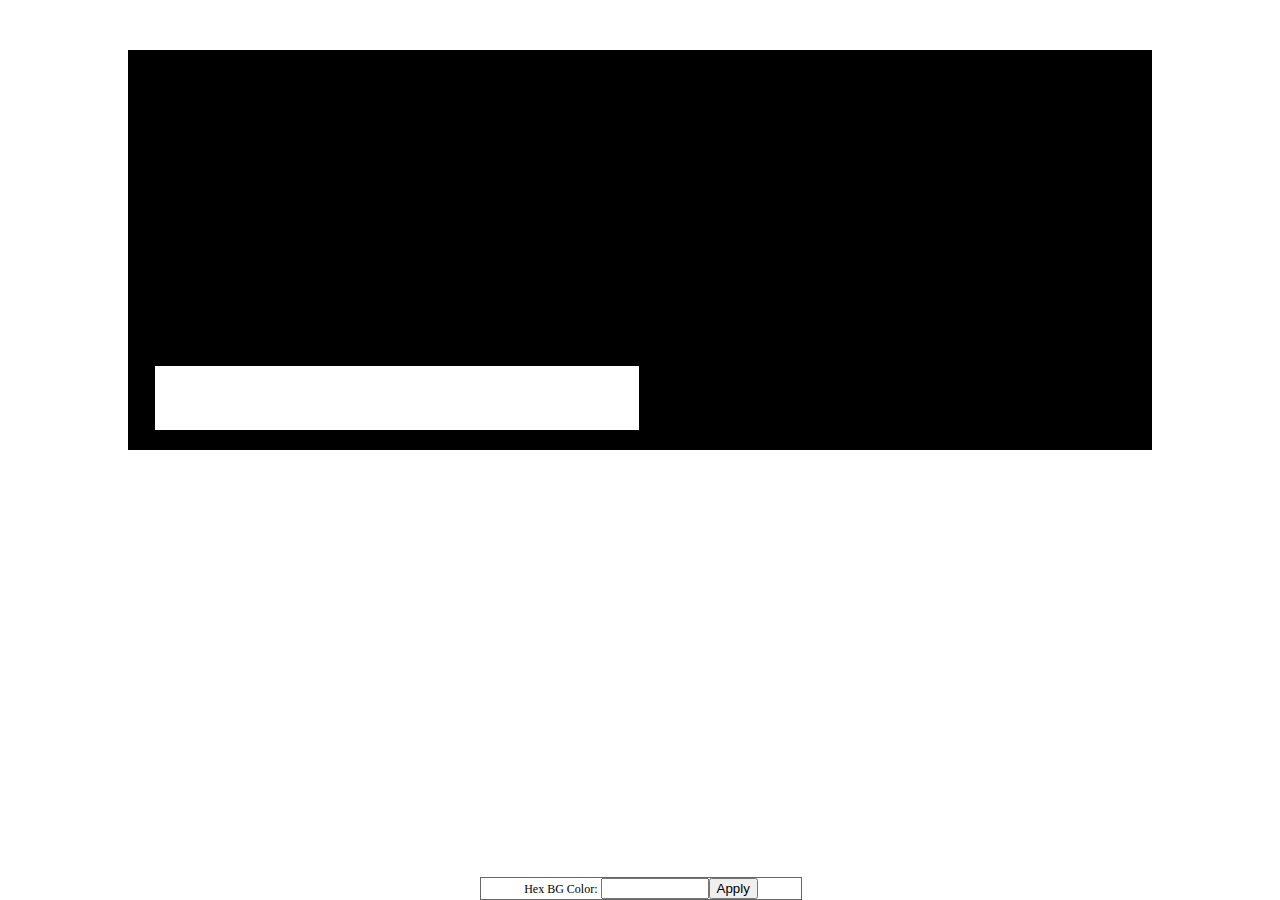
<file: _easyrotator_preview.htm>
<!DOCTYPE html PUBLIC "-//W3C//DTD XHTML 1.0 Transitional//EN" "http://www.w3.org/TR/xhtml1/DTD/xhtml1-transitional.dtd">
<html xmlns="http://www.w3.org/1999/xhtml">
<head>
<meta http-equiv="Content-Type" content="text/html; charset=UTF-8" />
<title>EasyRotator Preview</title>
<script language="javascript" type="text/javascript">
//alert(navigator.userAgent); // temp! e.g.:  Mozilla/5.0 (Macintosh; U; Intel Mac OS X; en) AppleWebKit/531.9 (KHTML, like Gecko) AdobeAIR/2.5
var expDays = 400;
var exp = new Date(); 
exp.setTime(exp.getTime() + (expDays*24*60*60*1000));
/*function getCookieVal (offset) {  
	var endstr = document.cookie.indexOf (";", offset);  
	if (endstr == -1) { endstr = document.cookie.length; }
	return unescape(document.cookie.substring(offset, endstr));
}
function GetCookie (name) {  
	var arg = name + "=";  
	var alen = arg.length;  
	var clen = document.cookie.length;  
	var i = 0;  
	while (i < clen) {    
		var j = i + alen;    
		if (document.cookie.substring(i, j) == arg) return getCookieVal (j);    
		i = document.cookie.indexOf(" ", i) + 1;    
		if (i == 0) break;   
	}  
	return null;
}
function SetCookie (name, value) {  
	var argv = SetCookie.arguments;  
	var argc = SetCookie.arguments.length;  
	var expires = (argc > 2) ? argv[2] : null;  
	var path = (argc > 3) ? argv[3] : null;  
	var domain = (argc > 4) ? argv[4] : null;  
	var secure = (argc > 5) ? argv[5] : false;  
	document.cookie = name + "=" + escape (value) + 
	((expires == null) ? "" : ("; expires=" + expires.toGMTString())) + 
	((path == null) ? "" : ("; path=" + path)) +  
	((domain == null) ? "" : ("; domain=" + domain)) +    
	((secure == true) ? "; secure" : "");
}*/
/*function SetCookie(c_name,value,expiredays)
{
var exdate=new Date();
exdate.setDate(exdate.getDate()+expiredays);
document.cookie=c_name+ "=" +escape(value)+
((expiredays==null) ? "" : ";expires="+exdate.toGMTString());
}
function GetCookie(c_name)
{
if (document.cookie.length>0)
  {
  c_start=document.cookie.indexOf(c_name + "=");
  if (c_start!=-1)
    { 
    c_start=c_start + c_name.length+1; 
    c_end=document.cookie.indexOf(";",c_start);
    if (c_end==-1) c_end=document.cookie.length;
    return unescape(document.cookie.substring(c_start,c_end));
    } 
  }
return null; //"";
}*/

var savedValue = null;
function restorePageBG()
{
	return; // ALL OF THIS IS HANDLED REMOTELY IN AS
	/*
	//var savedValue = readPref(); //GetCookie('xfs_preview_color');
	alert('cookie value: ' + savedValue);
	if (savedValue == null || savedValue == '')
		savedValue = '#FFFFFF';
	//document.bgColor = savedValue;
	document.body.style.backgroundColor = savedValue;
	document.getElementById('color_ti').value = savedValue;
	*/
}
function savePageBG()
{
	var curValue = document.getElementById('color_ti').value;
	//document.bgColor = curValue;
	document.body.style.backgroundColor = curValue;
	//writePref(curValue); //SetCookie('xfs_preview_color', curValue, 400);// exp);
}
//{error_alert_code}
</script>
<style type="text/css">
/*body, html { height: 100%; }*/
</style>
</head>
<body onload="restorePageBG();">
<div align="center" style="position: absolute; left: 0; right: 0; top: 50px; bottom: 50px;">
	<!-- Begin DWUser_EasyRotator -->
<script type="text/javascript" src="http://c520866.r66.cf2.rackcdn.com/1/js/easy_rotator.min.js"></script>
<div class="dwuserEasyRotator" style="width: 80%; height: 400px; position:relative; text-align: center; background-color: #000000;" data-erConfig="{autoplayEnabled:true, autoplayDelay:2000, randomize:true, audio_controllerPadding:200, lpp:'[base64]', wv:1}" data-erName="rifat"  data-erTID="{trtfrsnx70238699016831}"  >
	<div data-ertype="content" style="display: none;"><ul data-erlabel="Main Category">
	<li>
		<img class="main" src="New folder/donate-blood.jpg" alt="Donate Blood ,Save Life" />
		<img class="thumb" src="New folder/donate-blood.jpg" />
		<span class="title">Donate Blood ,Save Life</span>
	</li>
	<li>
		<img class="main" src="New folder/BloodDrive_FEA.jpg" />
		<img class="thumb" src="New folder/BloodDrive_FEA.jpg" />
	</li>
</ul>
</div>
	<div data-ertype="layout" data-ertemplateName="NONE" style="">			<div class="erimgMain" style="position: absolute; left:0;right:0;top:0;bottom:0;" data-erConfig="{___numTiles:3, scaleMode:'scaleUpAndDown', imgType:'main', __loopNextButton:false, arrowButtonMode:'rollover'}">
				<div class="erimgMain_slides" style="position: absolute; left:0px; top:0; bottom:0; right:0px;">
					<div class="erimgMain_slide">
						<div class="erimgMain_img" style="position: absolute; left: 0; right: 0; top: 0; bottom: 0;"></div>
					</div>
				</div>
				<div class="erimgMain_arrowLeft" style="position:absolute; left: 10px; top: 50%; margin-top: -15px;" data-erConfig="{image:'circleSmall', image2:'circleSmall'}"></div>
				<div class="erimgMain_arrowRight" style="position:absolute; right: 10px; top: 50%; margin-top: -15px;"></div>
			</div>
			<div class="erimgMain rotatorTileNav" style="position: absolute; left:27px;width:490px;bottom:20px;height:64px;" data-erConfig="{numTiles:5, scaleMode:'scaleUpAndDown', imgType:'thumb', loopNextButton:false, arrowButtonMode:'rollover', __slideLinkEvent:'rollover'}">
				<div class="erimgMain_slides" style="position: absolute; left:0px; top:0; bottom:0; right:0px;">
					<div class="erimgMain_slide">
						<div class="selectionArrow visibleWhenSelected" style="position: absolute; top: 0; left: 0; right: 6px; bottom: 0; background: #FFF;"></div>
						<div class="erimgMain_img" style="position: absolute; left: 2px; right: 8px; top: 2px; bottom: 2px; border: 2px solid #FFF;"></div>
					</div>
				</div>
				<!-- 
				<div class="erimgMain_arrowLeft" style="position:absolute; left: 60px; top: 50%; margin-top: -10px;" data-erConfig="{image:'circleSmall', image2:'circleSmall'}"></div>
				<div class="erimgMain_arrowRight" style="position:absolute; right: 60px; top: 50%; margin-top: -10px;"></div>
				-->
			</div><div class="erabout erFixCSS3" style="color: #FFF; text-align: left; background: #000; background:rgba(0,0,0,0.93); border: 2px solid #FFF; padding: 20px; font: normal 11px/14px Verdana,_sans; width: 300px; border-radius: 10px; display:none;">
			This <a style="color:#FFF;" href="http://www.dwuser.com/easyrotator/" target="_blank">jQuery slider</a> was created with the free <a style="color:#FFF;" href="http://www.dwuser.com/easyrotator/" target="_blank">EasyRotator</a> software from DWUser.com.
			<br /><br />
            Use WordPress? The free <a style="color:#FFF;" href="http://www.dwuser.com/easyrotator/wordpress/" target="_blank">EasyRotator for WordPress</a> plugin lets you create beautiful <a style="color:#FFF;" href="http://www.dwuser.com/easyrotator/wordpress/" target="_blank">WordPress sliders</a> in seconds.
			<br /><br />
			<a style="color:#FFF;" href="#" class="erabout_ok">OK</a>   
		</div>
		<noscript>
			Rotator powered by <a href="http://www.dwuser.com/easyrotator/">EasyRotator</a>, a free and easy jQuery slider builder from DWUser.com.  Please enable JavaScript to view.
		</noscript>
		<script type="text/javascript">/*Avoid IE gzip bug*/(function(b,c,d){try{if(!b[d]){b[d]="temp";var a=c.createElement("script");a.type="text/javascript";a.src="http://easyrotator.s3.amazonaws.com/1/js/nozip/easy_rotator.min.js";c.getElementsByTagName("head")[0].appendChild(a)}}catch(e){alert("EasyRotator fail; contact support.")}})(window,document,"er_$144");</script>
	
	</div>
</div>
<!-- End DWUser_EasyRotator -->
</div>
<div style="position: absolute; bottom: 0; left:50%; margin-left: -160px; width: 320px; background-color: 
#FFFFFF; border: 1px solid #666666; text-align: center; font-size:12px;" align="center">
	Hex BG Color: <input type="text" style="width: 100px;" id="color_ti"/><input name="Button" type="button" onclick="savePageBG()" value="Apply" />
</div>
</body>
</html>
</file>
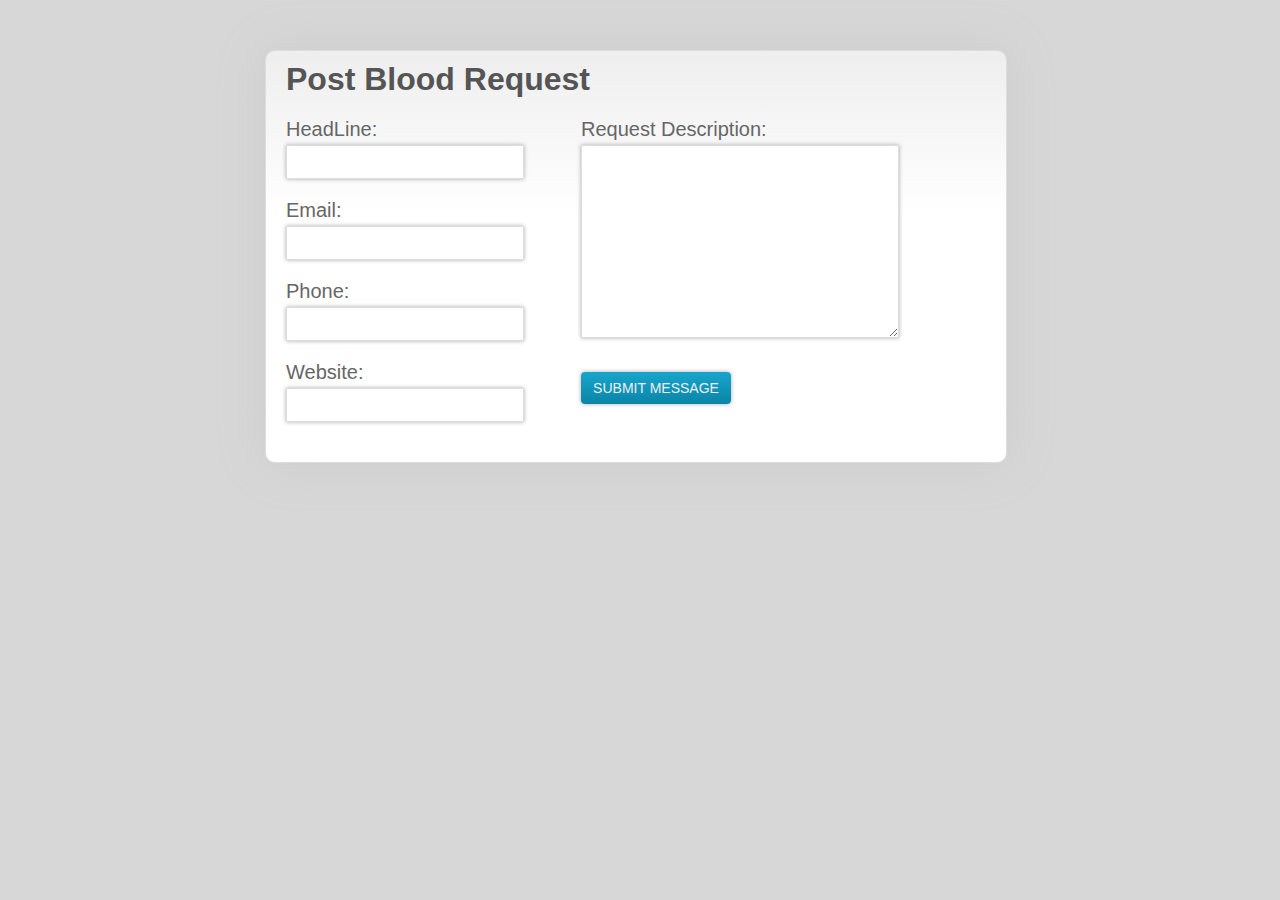
<file: BloodRequestPost.html>
<!DOCTYPE html PUBLIC "-//W3C//DTD XHTML 1.0 Strict//EN" "http://www.w3.org/TR/xhtml1/DTD/xhtml1-strict.dtd">
<html xmlns="http://www.w3.org/1999/xhtml" xml:lang="en" lang="en"> 
<head> 
	<meta http-equiv="Content-Type" content="text/html; charset=utf-8"/> 
	
	<!-- Import Google Font - Yanone Kaffeesatz  	
	<link href='http://fonts.googleapis.com/css?family=Yanone+Kaffeesatz' rel='stylesheet' type='text/css' />-->
 
	<title>CSS3 Contact Form</title> 
	
	<style type="text/css"> 
	
	* { margin: 0px; padding: 0px; }
	
	body { 
		margin: 0 auto; 
		//background: #f5f5f5; 	
                background-color:#d7d7d7;
		color: #555;	 
		width: 750px; 
				
		/* make reference to the Yanone Kaffeesatz font */
		font-family: 'Yanone Kaffeesatz', arial, sans-serif;
	}
	
	h1 { 
		color: #555; 
		margin: 0 0 20px 0; 
	}	
		
	label {	
		font-size: 20px;
		color: #666; 
                width: 200px;
	}
	
	form { 
		float: left;
		border: 1px solid #ddd; 
		padding: 10px 20px 20px 20px; 
		margin: 50px 0 0 0;
		width: 700px;
		background: #fff;
				
		/* -- CSS3 - define rounded corners for the form -- */	
		-webkit-border-radius: 10px;
		-moz-border-radius: 10px;
		border-radius: 10px; 		
		
		/* -- CSS3 - create a background graident -- */
		background: -webkit-gradient(linear, 0% 0%, 0% 40%, from(#EEE), to(#FFFFFF)); 
		background: -moz-linear-gradient(0% 40% 90deg,#FFF, #EEE); 
		
		/* -- CSS3 - add a drop shadow -- */
		-webkit-box-shadow:0px 0 50px #ccc;
		-moz-box-shadow:0px 0 50px #ccc; 
		box-shadow:0px 0 50px #ccc;		 		
	}	
	
	fieldset { border: none; }
	
	#user-details { 
		float: left;
		width: 230px; 
	}
	
	#user-message { 
		float: right;
		width: 405px;
	}
	
	input, textarea { 		
		padding: 8px; 
		margin: 4px 0 20px 0; 
		background: #fff; 
		width: 220px; 
		font-size: 14px; 
		color: #555; 
		border: 1px #ddd solid;
		
		/* -- CSS3 Shadow - create a shadow around each input element -- */ 
		-webkit-box-shadow: 0px 0px 4px #aaa;
		-moz-box-shadow: 0px 0px 4px #aaa; 
		box-shadow: 0px 0px 4px #aaa;
		
		/* -- CSS3 Transition - define what the transition will be applied to (i.e. the background) -- */		
		-webkit-transition: background 0.3s linear;							
	}
	
	textarea {		
		width: 300px; 
		height: 175px; 		 		
	}
	
	input:hover, textarea:hover { 
		background: #eee; 
	}
		
	input.submit { 	
		width: 150px; 
		color: #eee; 
		text-transform: uppercase; 
		margin-top: 10px;
		background-color: #18a5cc;
		border: none;
		
		/* -- CSS3 Transition - define which property to animate (i.e. the shadow)  -- */
		-webkit-transition: -webkit-box-shadow 0.3s linear;
		
		/* -- CSS3 - Rounded Corners -- */
		-moz-border-radius: 4px; 
		-webkit-border-radius: 4px;
		border-radius: 4px; 
						
		/* -- CSS3 Shadow - create a shadow around each input element -- */ 
		background: -webkit-gradient(linear, 0% 0%, 0% 100%, from(#18a5cc), to(#0a85a8)); 
		background: -moz-linear-gradient(25% 75% 90deg,#0a85a8, #18a5cc);		
	} 
	
	input.submit:hover { 		
		-webkit-box-shadow: 0px 0px 20px #555;
		-moz-box-shadow: 0px 0px 20px #aaa; 
		box-shadow: 0px 0px 20px #555;	
		cursor:  pointer; 
	} 		
				
	</style> 
	
</head> 
 
<body> 
	
    <form action="post.php" method="POST"> 
	
		<h1>Post Blood Request</h1>
				
		<fieldset id="user-details">	
			
			<label for="name">HeadLine:</label>
			<input type="text" name="headline" value="" /> 
		
			<label for="email">Email:</label> 
			<input type="email" name="email" value=""  /> 
		
			<label for="phone">Phone:</label> 
			<input type="text" name="phone" value=""  /> 
		
			<label for="website">Website:</label> 
			<input type="url" name="website" value=""  /> 
		
		</fieldset><!--end user-details-->
		
		<fieldset id="user-message">
		
			<label for="message">Request Description:</label> 
			<textarea name="description" rows="0" cols="0"></textarea> 
		
			<input type="submit" value="Submit Message" name="submit" class="submit" />		
		
		</fieldset><!-- end user-message -->
		 
	</form>	
 

</body> 
</html>
</file>
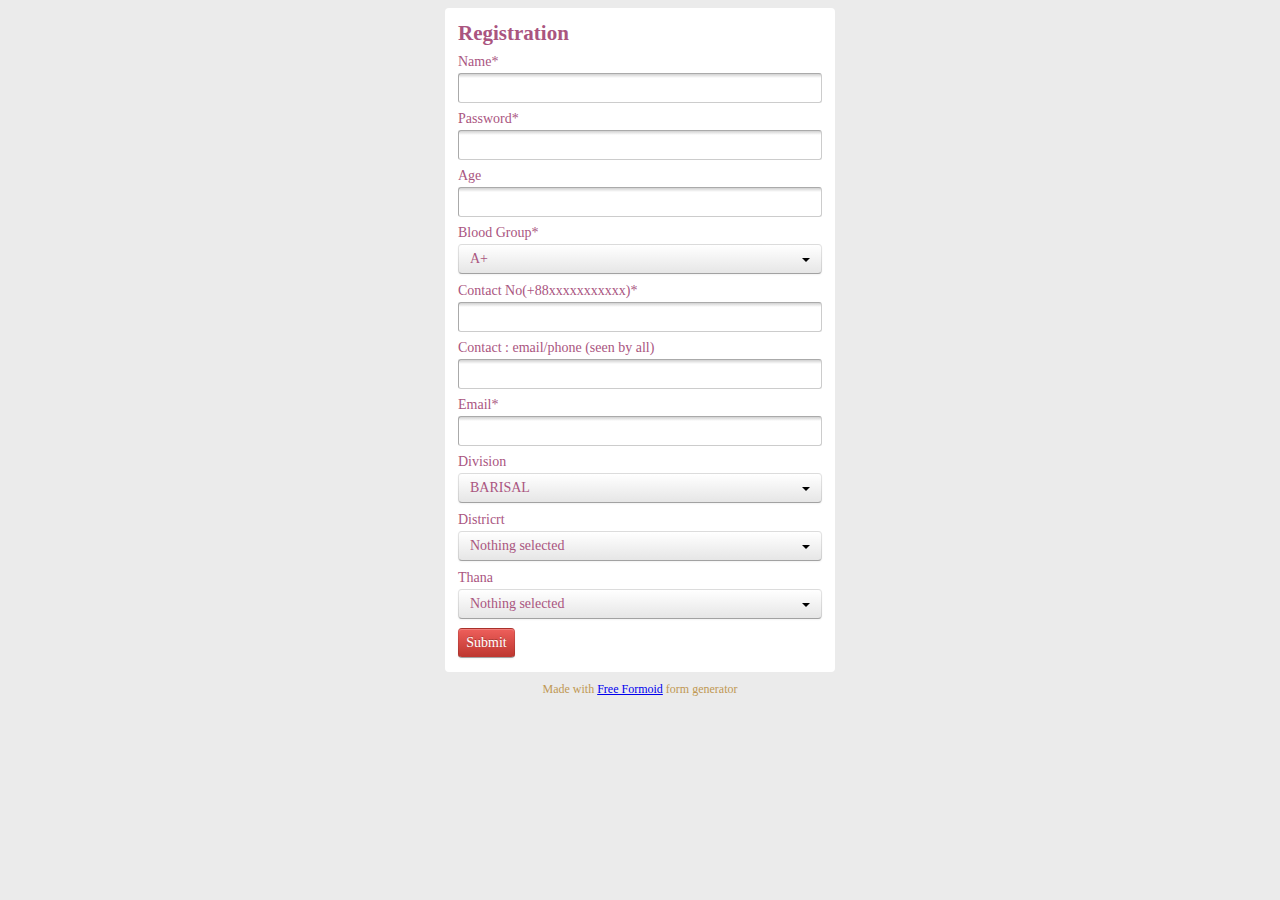
<file: reg_Donor.html>
<!DOCTYPE html>
<html>
<head>
	<meta charset="utf-8" />
	<title>Registration</title>
	<meta name="viewport" content="width=device-width, initial-scale=1.0">
</head>
<body class="blurBg-false" style="background-color:#EBEBEB">



<!-- Start Formoid form-->
<link rel="stylesheet" href="reg_donor_files/formoid1/formoid-default-red.css" type="text/css" />
<script type="text/javascript" src="reg_donor_files/formoid1/jquery.min.js"></script>
<form class="formoid-default-red" style="background-color:#ffffff;font-size:14px;font-family:Georgia,serif;color:#aa557f;max-width:380px;min-width:150px" method="post"><div class="title"><h2>Registration</h2></div>
	<div class="element-input" ><label class="title">Name<span class="required">*</span></label><input class="large" type="text" name="input" required="required"/></div>
	<div class="element-password" ><label class="title">Password<span class="required">*</span></label><input class="large" type="password" name="password" value="" required="required"/></div>
	<div class="element-input" ><label class="title">Age</label><input class="large" type="text" name="input1" /></div>
	<div class="element-select" ><label class="title">Blood Group<span class="required">*</span></label><div class="large"><span><select name="select" required="required">

		<option value="A+">A+</option><br/>
		<option value="A-">A-</option><br/>
		<option value="B+">B+</option><br/>
		<option value="B-">B-</option><br/>
		<option value="O+">O+</option><br/>
		<option value="O-">O-</option><br/>
		<option value="AB+">AB+</option><br/>
		<option value="AB-">AB-</option><br/></select><i></i></span></div></div>
	<div class="element-input" ><label class="title">Contact No(+88xxxxxxxxxxx)<span class="required">*</span></label><input class="large" type="text" name="input2" required="required"/></div>
	<div class="element-input" ><label class="title">Contact : email/phone (seen by all)</label><input class="large" type="text" name="input3" /></div>
	<div class="element-email" ><label class="title">Email<span class="required">*</span></label><input class="large" type="email" name="email" value="" required="required"/></div>
	<div class="element-select" ><label class="title">Division</label><div class="large"><span><select name="select1" >

		<option value="BARISAL">BARISAL</option><br/>
		<option value="CHITTAGONG">CHITTAGONG</option><br/>
		<option value="DHAKA">DHAKA</option><br/>
		<option value="KHULNA">KHULNA</option><br/>
		<option value="RAJSHAHI">RAJSHAHI</option><br/>
		<option value="RANGPUR">RANGPUR</option><br/>
		<option value="SYLHET">SYLHET</option><br/></select><i></i></span></div></div>
	<div class="element-select" ><label class="title">Districrt</label><div class="large"><span><select name="select2" >
undefined</select><i></i></span></div></div>
	<div class="element-select" ><label class="title">Thana</label><div class="large"><span><select name="select3" >
undefined</select><i></i></span></div></div>

<div class="submit"><input type="submit" value="Submit"/></div></form>
<script type="text/javascript" src="reg_donor_files/formoid1/formoid-default-red.js"></script>
<div id="formoid-info">Made with <a href="http://formoid.com/">Free Formoid</a> form generator</div>
<p class="frmd"><a href="http://formoid.com/">Bootstrap Form Builder</a>Formoid.com 2.3</p>

<!-- Stop Formoid form-->



</body>
</html>
</file>
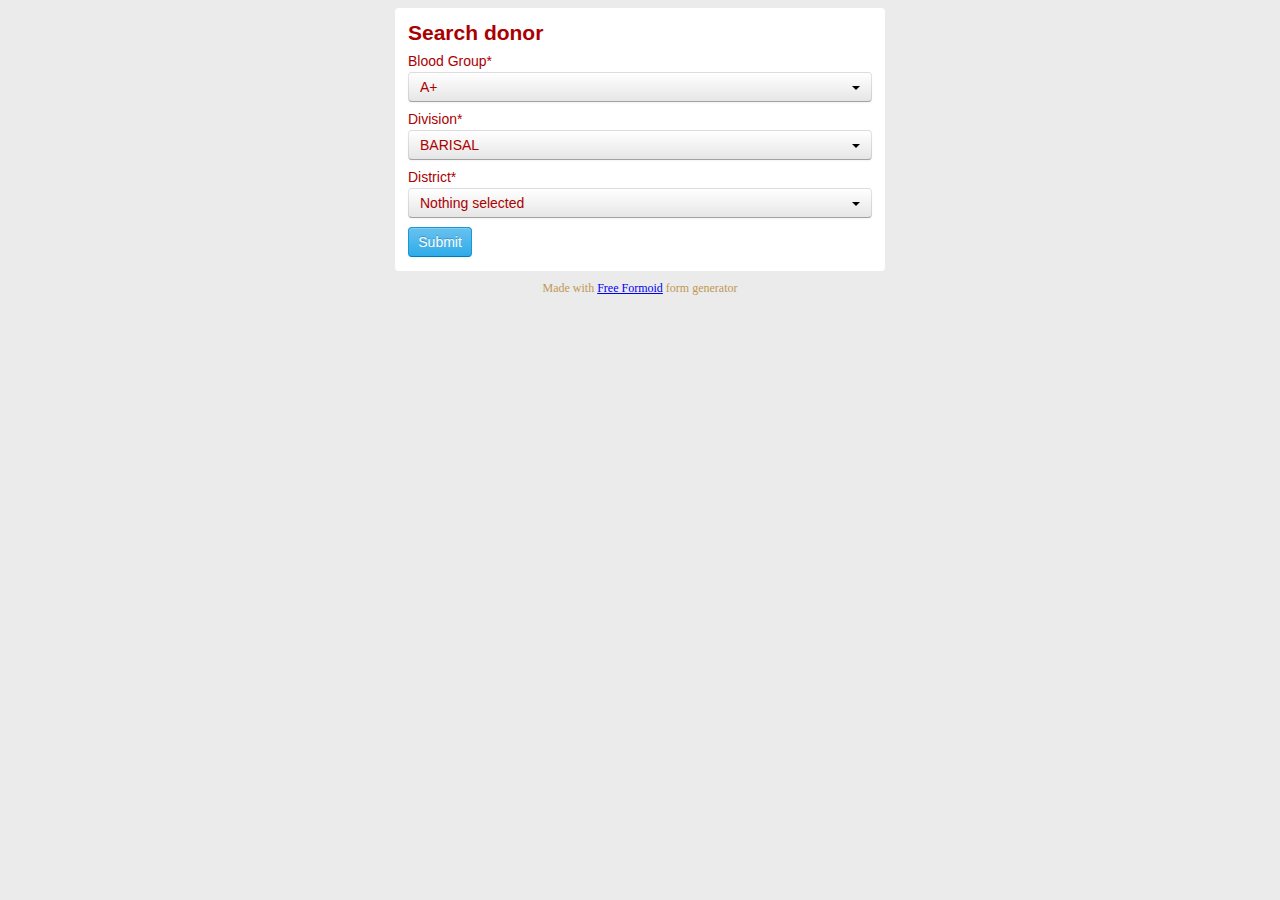
<file: victimSearchDonor.html>
<!DOCTYPE html>
<html>
<head>
	<meta charset="utf-8" />
	<title>Search donor</title>
	<meta name="viewport" content="width=device-width, initial-scale=1.0">
</head>
<body class="blurBg-false" style="background-color:#EBEBEB">



<!-- Start Formoid form-->
<link rel="stylesheet" href="victimsearchdonor_files/formoid1/formoid-default-skyblue.css" type="text/css" />
<script type="text/javascript" src="victimsearchdonor_files/formoid1/jquery.min.js"></script>
<form class="formoid-default-skyblue" style="background-color:#FFFFFF;font-size:14px;font-family:Arial,Helvetica,sans-serif;color:#aa0000;max-width:480px;min-width:150px" method="post"><div class="title"><h2>Search donor</h2></div>
	<div class="element-select" ><label class="title">Blood Group<span class="required">*</span></label><div class="large"><span><select name="select" required="required">

		<option value="A+">A+</option><br/>
		<option value="A-">A-</option><br/>
		<option value="B+">B+</option><br/>
		<option value="B-">B-</option><br/>
		<option value="O+">O+</option><br/>
		<option value="O-">O-</option><br/>
		<option value="AB+">AB+</option><br/>
		<option value="AB-">AB-</option><br/></select><i></i></span></div></div>
	<div class="element-select" ><label class="title">Division<span class="required">*</span></label><div class="large"><span><select name="select2" required="required">

		<option value="BARISAL">BARISAL</option><br/>
		<option value="CHITTAGONG">CHITTAGONG</option><br/>
		<option value="DHAKA">DHAKA</option><br/>
		<option value="KHULNA">KHULNA</option><br/>
		<option value="RAJSHAHI">RAJSHAHI</option><br/>
		<option value="RANGPUR">RANGPUR</option><br/>
		<option value="SYLHET">SYLHET</option><br/></select><i></i></span></div></div>
	<div class="element-select" ><label class="title">District<span class="required">*</span></label><div class="large"><span><select name="select1" required="required">
undefined</select><i></i></span></div></div>

<div class="submit"><input type="submit" value="Submit"/></div></form>
<script type="text/javascript" src="victimsearchdonor_files/formoid1/formoid-default-skyblue.js"></script>
<div id="formoid-info">Made with <a href="http://formoid.com/">Free Formoid</a> form generator</div>
<p class="frmd"><a href="http://formoid.com/">Bootstrap Form Builder</a>Formoid.com 2.3</p>

<!-- Stop Formoid form-->



</body>
</html>
</file>
<file: reg_donor_files/formoid1/formoid-default-red.css>
/* default-red */

html{
	height: 100%;
}
.formoid-default-red{
	margin:0 auto;
}
.formoid-default-red>div,
.formoid-default-red>.title{
	margin: 8px;
}
.formoid-default-red .error-field .required{
	color:#FF9999;
}
.formoid-default-red .error-field input,
.formoid-default-red .error-field input[type=text],
.formoid-default-red .error-field input[type=password],
.formoid-default-red .error-field input[type=email],
.formoid-default-red .error-field input[type=url],
.formoid-default-red .error-field input[type=date],
.formoid-default-red .error-field input[type=number],
.formoid-default-red .error-field textarea{
	border-color:#D893A1;
	background-color: #FBE6F2;
}
.formoid-default-red label.error{
  display:inline-block;
  font-size:0.9em;
}
.formoid-default-red .error,
.formoid-default-red .error #recaptcha_widget_div{
  padding: 3px 14px;
  text-shadow: 0 1px 0 rgba(255, 255, 255, 0.5);
  background-color: #fcf8e3;
  border: 1px solid #fbeed5;
  -webkit-border-radius: 4px;
     -moz-border-radius: 4px;
          border-radius: 4px;

  color: #b94a48;
  background-color: #f2dede;
  border-color: #eed3d7;
  color: #c09853;
}
.formoid-default-red .error h4 {
  color: #b94a48;
  margin: 0;
}

.formoid-default-red .error .close {
  position: relative;
  top: -2px;
  right: -21px;
  line-height: 20px;
}
.formoid-default-red .column{
	float:left; 
}
/* width = parseInt(100/columns.length)*/
.formoid-default-red .column1{ width:100%;}
.formoid-default-red .column2{ width:50%; }
.formoid-default-red .column3{ width:33%; }
.formoid-default-red .column4{ width:25%; }
.formoid-default-red .column5{ width:20%; }



.formoid-default-red .large{
	width: 100%;
	*width: 94%;
}
.formoid-default-red .medium{
	width: 50%;
	*width: 47%;
}
.formoid-default-red .small{
	width: 25%;
	*width: 23%;
}

.formoid-default-red textarea.large{
	width: 100%;
	*width: 94%;
	height: 20em;
}
.formoid-default-red textarea.medium{
	width: 100%;
	*width: 94%;
	height: 10em;
}
.formoid-default-red textarea.small{
	width: 100%;
	*width: 94%;
	height: 5.5em;
}


.frmd{
	display:none;
}
.clearfix {
  *zoom: 1;
}
.clearfix:before,
.clearfix:after {
  display: table;
  line-height: 0;
  content: "";
}


.blurBg,
.blurBg-true{
	background-attachment: fixed;
	background-image:	-webkit-linear-gradient(85deg, rgba(255, 255, 255, 0.35) -10%, rgba(255, 255, 255, 0) 20%), /* linear bottom */
						-webkit-radial-gradient(40% 60%,ellipse farthest-side, rgba(255, 255, 255, 0.45) -10%, rgba(255, 255, 255, 0) 100%),/* center white */
						-webkit-radial-gradient(50% -10%,circle farthest-side, rgba(255, 255, 255, 0.35) -10%, rgba(255, 255, 255, 0) 30%),/* top center white */
						-webkit-radial-gradient(100% 0%,ellipse farthest-side, rgba(255, 255, 255, 0.35) -10%, rgba(255, 255, 255, 0) 20%),/* top right white */
						-webkit-radial-gradient(0% 0%,ellipse farthest-side, rgba(255, 255, 255, 0.35) -10%, rgba(255, 255, 255, 0) 10%),/* top left white */
						-webkit-radial-gradient(90% 60%,ellipse farthest-side, rgba(0, 0, 0, 0.35) -10%, rgba(0, 0, 0, 0) 100%),/* center right black */
						-webkit-radial-gradient(20% 10%,circle farthest-side, rgba(0, 0, 0, 0.25) -10%, rgba(0, 0, 0, 0) 20%);/* top left black */
						
	background-image:	-moz-linear-gradient(85deg, rgba(255, 255, 255, 0.35) -10%, rgba(255, 255, 255, 0) 20%), /* linear bottom */
						-moz-radial-gradient(40% 60%,ellipse farthest-side, rgba(255, 255, 255, 0.45) -10%, rgba(255, 255, 255, 0) 100%),/* center white */
						-moz-radial-gradient(50% -10%,circle farthest-side, rgba(255, 255, 255, 0.35) -10%, rgba(255, 255, 255, 0) 30%),/* top center white */
						-moz-radial-gradient(100% 0%,ellipse farthest-side, rgba(255, 255, 255, 0.35) -10%, rgba(255, 255, 255, 0) 20%),/* top right white */
						-moz-radial-gradient(0% 0%,ellipse farthest-side, rgba(255, 255, 255, 0.35) -10%, rgba(255, 255, 255, 0) 10%),/* top left white */
						-moz-radial-gradient(90% 60%,ellipse farthest-side, rgba(0, 0, 0, 0.35) -10%, rgba(0, 0, 0, 0) 100%),/* center right black */
						-moz-radial-gradient(20% 10%,circle farthest-side, rgba(0, 0, 0, 0.25) -10%, rgba(0, 0, 0, 0) 20%);/* top left black */
						
	background-image:	-ms-linear-gradient(85deg, rgba(255, 255, 255, 0.35) -10%, rgba(255, 255, 255, 0) 20%), /* linear bottom */
						-ms-radial-gradient(40% 60%,ellipse farthest-side, rgba(255, 255, 255, 0.45) -10%, rgba(255, 255, 255, 0) 100%),/* center white */
						-ms-radial-gradient(50% -10%,circle farthest-side, rgba(255, 255, 255, 0.35) -10%, rgba(255, 255, 255, 0) 30%),/* top center white */
						-ms-radial-gradient(100% 0%,ellipse farthest-side, rgba(255, 255, 255, 0.35) -10%, rgba(255, 255, 255, 0) 20%),/* top right white */
						-ms-radial-gradient(0% 0%,ellipse farthest-side, rgba(255, 255, 255, 0.35) -10%, rgba(255, 255, 255, 0) 10%),/* top left white */
						-ms-radial-gradient(90% 60%,ellipse farthest-side, rgba(0, 0, 0, 0.35) -10%, rgba(0, 0, 0, 0) 100%),/* center right black */
						-ms-radial-gradient(20% 10%,circle farthest-side, rgba(0, 0, 0, 0.25) -10%, rgba(0, 0, 0, 0) 20%);/* top left black */
					
	background-image:	-o-linear-gradient(85deg, rgba(255, 255, 255, 0.35) -10%, rgba(255, 255, 255, 0) 20%), /* linear bottom */
						-o-radial-gradient(40% 60%,ellipse farthest-side, rgba(255, 255, 255, 0.45) -10%, rgba(255, 255, 255, 0) 100%),/* center white */
						-o-radial-gradient(50% -10%,circle farthest-side, rgba(255, 255, 255, 0.35) -10%, rgba(255, 255, 255, 0) 30%),/* top center white */
						-o-radial-gradient(100% 0%,ellipse farthest-side, rgba(255, 255, 255, 0.35) -10%, rgba(255, 255, 255, 0) 20%),/* top right white */
						-o-radial-gradient(0% 0%,ellipse farthest-side, rgba(255, 255, 255, 0.35) -10%, rgba(255, 255, 255, 0) 10%),/* top left white */
						-o-radial-gradient(90% 60%,ellipse farthest-side, rgba(0, 0, 0, 0.35) -10%, rgba(0, 0, 0, 0) 100%),/* center right black */
						-o-radial-gradient(20% 10%,circle farthest-side, rgba(0, 0, 0, 0.25) -10%, rgba(0, 0, 0, 0) 20%);/* top left black */
					
	background-image:	linear-gradient(85deg, rgba(255, 255, 255, 0.35) -10%, rgba(255, 255, 255, 0) 20%), /* linear bottom */
						radial-gradient(40% 60%,ellipse farthest-side, rgba(255, 255, 255, 0.45) -10%, rgba(255, 255, 255, 0) 100%),/* center white */
						radial-gradient(50% -10%,circle farthest-side, rgba(255, 255, 255, 0.35) -10%, rgba(255, 255, 255, 0) 30%),/* top center white */
						radial-gradient(100% 0%,ellipse farthest-side, rgba(255, 255, 255, 0.35) -10%, rgba(255, 255, 255, 0) 20%),/* top right white */
						radial-gradient(0% 0%,ellipse farthest-side, rgba(255, 255, 255, 0.35) -10%, rgba(255, 255, 255, 0) 10%),/* top left white */
						radial-gradient(90% 60%,ellipse farthest-side, rgba(0, 0, 0, 0.35) -10%, rgba(0, 0, 0, 0) 100%),/* center right black */
						radial-gradient(20% 10%,circle farthest-side, rgba(0, 0, 0, 0.25) -10%, rgba(0, 0, 0, 0) 20%);/* top left black */
	/*
		radial-gradient(40% 60%,ellipse farthest-side, rgba(255, 255, 255, 0.3) 0%, rgba(255, 255, 255, 0) 50%),
		radial-gradient(50% -10%,circle closest-corner, rgba(255, 255, 255, 0.3) 20%, rgba(255, 255, 255, 0) 50%),
		radial-gradient(0% 100%,ellipse farthest-side, rgba(255, 255, 255, 0.3) 0%, rgba(255, 255, 255, 0) 20%),
		radial-gradient(100% 0%,ellipse farthest-side, rgba(255, 255, 255, 0.3) 0%, rgba(255, 255, 255, 0) 20%),
		radial-gradient(1% 2%,circle farthest-side, rgba(255, 255, 255, 0.2) 0%, rgba(255, 255, 255, 0) 20%);
	*/
}

#formoid-info {
	display: block;
	width: 400px;
	margin: 0 auto;
	padding: 10px;
	text-align: center;
	color: #c09853;
	font-size: 12px;
	max-width: 100%;
}@font-face {
    font-family: formoid;
    src:url('formoid.eot');
    src:url('formoid.eot?#iefix') format('embedded-opentype'),
    url('formoid.ttf') format('truetype'),
    url('formoid.woff') format('woff'),
    url('formoid.svg#formoid') format('svg');
    font-weight: normal;
    font-style: normal;
}

.formoid-default-red{
	-webkit-border-radius: 4px;	
	   -moz-border-radius: 4px;	
			border-radius: 4px;	
}
.formoid-default-red,
.formoid-default-red  select,
.formoid-default-red input[type=button],
.formoid-default-red .btn,
.formoid-default-red input[type=submit] ,
.formoid-default-red .element-file .button{
	color: inherit;
	padding: 5px;
}
.formoid-default-red h2 {
	margin: 0.2em 0;
}

.formoid-default-red label {
	display: block;
	font-size: 1em;
	margin-bottom: 3px;
	clear: both;
}

.formoid-default-red div, .formoid-default-red span, .formoid-default-red label, .formoid-default-red input, .formoid-default-red textarea, .formoid-default-red select, .formoid-default-red button, .formoid-default-red ul, .formoid-default-red li, .formoid-default-red a{
	font-family: inherit;
	color: inherit;
}
/* Global Declaration */

/*

CORE FUNCTIONALITY 

Not advised to edit stuff below this line
-----------------------------------------------------
*/

.formoid-default-red .btn{
  display: -moz-inline-box;
  display: inline-block;
  vertical-align: middle;
  zoom: 1;
  *display: inline;
}

/* Button & submit*/
.formoid-default-red  select,
.formoid-default-red input[type=button],
.formoid-default-red .btn, 
.formoid-default-red input[type=submit],
.formoid-default-red .element-file .button{
  display: -moz-inline-box;
  display: inline-block;
  *display: inline;
  padding: 4px 12px;
  margin-bottom: 1px;
  *margin-left: .3em;
  text-align: center;
  font-size: 1em;
  padding: 6px 2%;
  font-family:inherit;
/*  text-shadow: 0 1px 1px rgba(255, 255, 255, 0.75);*/
  vertical-align: middle;
  cursor: pointer;
  border: 1px solid #bbbbbb;
  *border: 0;
  border-color: #e6e6e6 #e6e6e6 #bfbfbf;
  border-color: rgba(0, 0, 0, 0.1) rgba(0, 0, 0, 0.1) rgba(0, 0, 0, 0.25);
  border-bottom-color: #a2a2a2;
  -webkit-border-radius: 4px;
     -moz-border-radius: 4px;
          border-radius: 4px;
  *zoom: 1;
  -webkit-box-shadow: inset 0 1px 0 rgba(255, 255, 255, 0.2), 0 1px 2px rgba(0, 0, 0, 0.05);
     -moz-box-shadow: inset 0 1px 0 rgba(255, 255, 255, 0.2), 0 1px 2px rgba(0, 0, 0, 0.05);
          box-shadow: inset 0 1px 0 rgba(255, 255, 255, 0.2), 0 1px 2px rgba(0, 0, 0, 0.05);
   outline: 0 none;
}
.formoid-default-red .element-file .button{
  -webkit-border-radius: 0 4px 4px 0;
     -moz-border-radius: 0 4px 4px 0;
          border-radius: 0 4px 4px 0;
}
.formoid-default-red  select,
.formoid-default-red .btn, 
.formoid-default-red .element-file .button{
  background-color: #f5f5f5;
  *background-color: #e6e6e6;
  background-image: -moz-linear-gradient(top, #ffffff, #e6e6e6);
  background-image: -webkit-gradient(linear, 0 0, 0 100%, from(#ffffff), to(#e6e6e6));
  background-image: -webkit-linear-gradient(top, #ffffff, #e6e6e6);
  background-image: -o-linear-gradient(top, #ffffff, #e6e6e6);
  background-image: linear-gradient(to bottom, #ffffff, #e6e6e6);
  background-repeat: repeat-x;
}
.formoid-default-red  select{
  text-align: left;
  width: 100%;
}

.formoid-default-red  select:hover,
.formoid-default-red input[type=button]:hover,
.formoid-default-red .btn:hover,
.formoid-default-red input[type=button]:active,
.formoid-default-red input[type=button][disabled]{
  background-color: #e6e6e6;
  *background-color: #d9d9d9;
}

.formoid-default-red  select:active,
.formoid-default-red .btn:active,
.formoid-default-red input[type=button]:active{
  background-color: #cccccc;
}

.formoid-default-red  select:hover,
.formoid-default-red .btn:hover,
.formoid-default-red input[type=button]:hover {
  text-decoration: none;
  background-position: 0 -15px;
  -webkit-transition: background-position 0.1s linear;
     -moz-transition: background-position 0.1s linear;
       -o-transition: background-position 0.1s linear;
          transition: background-position 0.1s linear;
}

.formoid-default-red  select:active,
.formoid-default-red .btn:active,
.formoid-default-red input[type=button]:active {
  background-image: none;
  outline: 0;
  -webkit-box-shadow: inset 0 2px 4px rgba(0, 0, 0, 0.15), 0 1px 2px rgba(0, 0, 0, 0.05);
     -moz-box-shadow: inset 0 2px 4px rgba(0, 0, 0, 0.15), 0 1px 2px rgba(0, 0, 0, 0.05);
          box-shadow: inset 0 2px 4px rgba(0, 0, 0, 0.15), 0 1px 2px rgba(0, 0, 0, 0.05);
}

.formoid-default-red .btn[disabled],
.formoid-default-red input[type=button][disabled] {
  cursor: default;
  background-image: none;
  opacity: 0.65;
  filter: alpha(opacity=65);
  -webkit-box-shadow: none;
     -moz-box-shadow: none;
          box-shadow: none;
}

.formoid-default-red input[type=submit],
.formoid-default-red .element-file .button {
	font-size: 1em;
	font-family: inherit;
	color: #ffffff;
}

.formoid-default-red input[type=submit]:hover,
.formoid-default-red .element-file .button:hover {
  color: #ffffff;
  text-decoration: none;
  background-position: 0 -15px;
  -webkit-transition: background-position 0.1s linear;
     -moz-transition: background-position 0.1s linear;
       -o-transition: background-position 0.1s linear;
          transition: background-position 0.1s linear;
}

.formoid-default-red input[type=submit]:active,
.formoid-default-red input[type=submit][disabled],
.formoid-default-red .element-file .button:active,
.formoid-default-red .element-file .button[disabled] {
    background-image: none;
    box-shadow: 0 2px 4px rgba(0, 0, 0, 0.15) inset, 0 1px 2px rgba(0, 0, 0, 0.05);
    outline: 0 none;
}

/* Radio & checkbox */
.formoid-default-red div.element-checkbox, 
.formoid-default-red div.element-radio{
    overflow:hidden;
}
/* clearfix */
.formoid-default-red div.element-checkbox:after, 
.formoid-default-red  div.element-radio:after {
	content: ".";
	display: block;
	height: 0;
	clear: both;
	visibility: hidden;
}

.formoid-default-red input[type=checkbox],
.formoid-default-red input[type=radio]{
    z-index:1;
    position: absolute;
    float: left;
	width: 1em;
	height: 1.3em;
	font-size: 1em;
	opacity: 0.01;
    margin: 0;
    cursor: pointer;
}

.formoid-default-red input[type=radio]+span,
.formoid-default-red input[type=checkbox]+span{
    height: 19px;
    margin-right:-19px;
    padding-top: 0;
    z-index:0;
    position: relative;
    left: 0;
    top: 0;
    vertical-align:top;
    line-height: 1.4;
}
.formoid-default-red input[type=radio]+span:before,
.formoid-default-red input[type=checkbox]+span:before{
    font-family: formoid;
    color: transparent;
    text-align: center;
	vertical-align: top;
    margin-right: 0.4em;

	border: 1px solid #BCBCBC;
	
	background-color: #fff;
	
	background: -moz-linear-gradient(top,#fff,#E3E3E3);
	background: -webkit-gradient(linear, left top, left bottom, from(#fff), to(#E3E3E3));
	filter: progid:DXImageTransform.Microsoft.gradient(enabled='true',startColorstr=#ffffff,endColorstr=#E3E3E3,GradientType=0); zoom: 1;
	background: linear-gradient(top,#fff,#E3E3E3);

	background-clip: border-box; -moz-background-clip: border; -webkit-background-clip: border-box;
	background-origin: border-box; -moz-background-origin: border; -webkit-background-origin: border-box;
	
    -webkit-font-smoothing: antialiased;
    -moz-osx-font-smoothing: grayscale;
}
/* checkbox */
.formoid-default-red input[type=checkbox]+span:before{
    content: "\e004";
    font-size: 0.8em;
    padding: 0.1em;
    line-height: 1.8;

    -webkit-border-radius:0.3em;
    -moz-border-radius:0.3em;
    border-radius:0.3em;
}
.formoid-default-red input[type=checkbox]:hover+span:before{
	box-shadow: 0 0 2px 2px #F1F1F1;
}
.formoid-default-red input[type=checkbox]:checked+span:before{
    color: #616161; 
}

/* radio */
.formoid-default-red input[type=radio]+span:before{
	font-family: formoid;
    content: "\e005";
    font-size: 1.1em;
    line-height: 1.35;
	padding: 0;
	
    -webkit-border-radius: 50%;
    -moz-border-radius: 50%;
    border-radius: 50%;
}
.formoid-default-red input[type=radio]:hover+span:before{
	box-shadow: 0 0 2px 2px #F1F1F1;
}
.formoid-default-red input[type=radio]:checked+span:before{
    color: #616161; 
}


.formoid-default-red input[type=text],
.formoid-default-red input[type=password],
.formoid-default-red input[type=email],
.formoid-default-red input[type=url],
.formoid-default-red input[type=number],
.formoid-default-red input[type=date],
.formoid-default-red .element-file .file_text,
.formoid-default-red textarea {
	padding: 6px 2%;
	/*margin-left:-1px;*/
	font-family:inherit;
	font-size: 1em;
	font-weight: normal;
	/*padding: 6px;*/
	/*background-image: -ms-linear-gradient(top, #444444, #999999); /* IE10 */
	/*filter: progid:DXImageTransform.Microsoft.gradient(startColorStr='#22000000', EndColorStr='#00FFFFFF'); /* IE6�IE9 */
	/*background-image: -webkit-gradient(linear, left top, left bottom, from(#444444), to(#999999)); /* Saf4+, Chrome */
	background-image: -moz-linear-gradient(top, rgba(0,0,0,0.18), rgba(0,0,0,0) 4px, rgba(0,0,0,0) ); /* FF3.6 */
	background-image: -webkit-linear-gradient(top, rgba(0,0,0,0.18), rgba(0,0,0,0) 4px, rgba(0,0,0,0) ); /* Chrome 10+, Saf5.1+ */
	background-image: -o-linear-gradient(top, rgba(0,0,0,0.18), rgba(0,0,0,0) 4px, rgba(0,0,0,0) ); /* Opera 11.10+ */
	background-image: linear-gradient(top, rgba(0,0,0,0.18), rgba(0,0,0,0) 5px, rgba(0,0,0,0) );
	border-top: solid 1px #aaa;
	border-left: solid 1px #aaa;
	border-bottom: solid 1px #ccc;
	border-right: solid 1px #ccc;
	-webkit-border-radius: 3px;
	-moz-border-radius: 3px;
	border-radius: 3px;
	outline: 0;
	
	-webkit-box-sizing: border-box;
    -moz-box-sizing: border-box;
    -o-box-sizing: border-box;
    box-sizing: border-box;
}
.formoid-default-red .element-address input[type=text],
.formoid-default-red .element-name input[type=text],
.formoid-default-red .element-file .file_text,
.formoid-default-red textarea{
	width: 100%;
	*width: 94%;
}


/* prevent conflicts with bootstrap */
.formoid-default-red .dropdown-menu input[type=checkbox]{
	display:none;
}

/* NAME last first */
.formoid-default-red .element-name .nameFirst{
    width: 40%;
	*width: 39%;
	left: 0;
    display: inline-block;
    margin-right: 5%;
	vertical-align: top;
	zoom: 1;
	*display: inline;
}
.formoid-default-red .element-name .nameLast{
    width: 55%;
	*width: 50%;
    display: inline-block;
	vertical-align: top;
	zoom: 1;
	*display: inline;
}

/* ADDRESS */
.formoid-default-red .element-address .city,
.formoid-default-red .element-address .zip{
    width: 47%;
	*width: 44%;
    display: inline-block;
	zoom: 1;
	*display: inline;
	vertical-align: top;
    margin-right: 6%;
}
.formoid-default-red .element-address .state,
.formoid-default-red .element-address .country{
    width: 47%;
	*width: 44%;
    display: inline-block;
	zoom: 1;
	*display: inline;
	vertical-align: top;
}
.formoid-default-red .element-address .country select{
    cursor: pointer;
}
.formoid-default-red .element-address label,
.formoid-default-red .element-name label{
    font-size: 0.8em;
}
.formoid-default-red .element-address label.title,
.formoid-default-red .element-name label.title{
    font-size: 1em;
}


/* type number */
.formoid-default-red input[type=number]::-webkit-inner-spin-button, 
.formoid-default-red input[type=number]::-webkit-outer-spin-button{
	-webkit-appearance: none;
} 

/* File input */
.formoid-default-red .element-file label{
    position: relative;
}
.formoid-default-red .element-file .title{
    position: static;
}
.formoid-default-red .element-file .button{
	z-index: 1;
	position: absolute;
	right: -2px;
}
.formoid-default-red .element-file .file_text{
	right: 0;
    overflow: hidden;
    cursor: pointer;
	background-color: #fff;
}
.formoid-default-red .element-file .file_text:before{
    content: "_";
    opacity: 0;
}
.formoid-default-red .element-file .file_input {
    position: absolute;
    top: 0;
    right: 0;
	bottom: 0;
    padding: 0;
    cursor: pointer;
    opacity: 0;
	filter: alpha(opacity=0);
	width: 100%;
}
* html .formoid-default-red .element-file .file_input,
*+html .formoid-default-red .element-file .file_input{
    position: relative;
	left: auto;
	right: auto;
	top: auto;
	bottom: auto;
	width: auto;
    opacity: 1;
	filter: alpha(opacity=100);
}
* html .formoid-default-red .element-file .button,
*+html .formoid-default-red .element-file .button{
	display: none;
}
* html .formoid-default-red .element-file label,
*+html .formoid-default-red .element-file label,
* html .formoid-default-red .element-file .file_text,
*+html .formoid-default-red .element-file .file_text{
	border: none;
}
* html .formoid-default-red .element-file .title,
*+html .formoid-default-red .element-file .title{
	display: block;
}


@media all and (max-width:400px){
    .formoid-default-red .element-radio .column,
    .formoid-default-red .element-checkbox .column,
	.formoid-default-red .element-name .nameFirst,
	.formoid-default-red .element-name .nameLast,
	.formoid-default-red .element-address .city,
	.formoid-default-red .element-address span.state,
	.formoid-default-red .element-address .zip,
	.formoid-default-red .element-address .country{
        width: 100%;
		display: block;
		margin-right: 0;
    }
}/* bootstrap cutting */

.btn:focus {
  outline: thin dotted #333;
  outline: 5px auto -webkit-focus-ring-color;
  outline-offset: -2px;
}

.btn-group {
  position: relative;
  display: inline-block;
  *display: inline;
  *margin-left: .3em;
  /*font-size: 0;*/
  white-space: nowrap;
  vertical-align: middle;
  *zoom: 1;
}

.btn-group:first-child {
  *margin-left: 0;
}


.btn-group .dropdown-toggle:active,
.btn-group.open .dropdown-toggle {
  outline: 0;
}

.caret {
  display: inline-block;
  width: 0;
  height: 0;
  vertical-align: top;
  border-top: 4px solid #000000;
  border-right: 4px solid transparent;
  border-left: 4px solid transparent;
  content: "";
}

.btn .caret {
  margin-top: 8px;
  margin-left: 0;
}

.dropdown-menu {
  position: absolute;
  top: 100%;
  left: 0;
  z-index: 1000;
  display: none;
  float: left;
  min-width: 160px;
  padding: 5px 0;
  margin: 2px 0 0;
  list-style: none;
  background-color: #ffffff;
  border: 1px solid #ccc;
  border: 1px solid rgba(0, 0, 0, 0.2);
  *border-right-width: 2px;
  *border-bottom-width: 2px;
  -webkit-border-radius: 6px;
     -moz-border-radius: 6px;
          border-radius: 6px;
  -webkit-box-shadow: 0 5px 10px rgba(0, 0, 0, 0.2);
     -moz-box-shadow: 0 5px 10px rgba(0, 0, 0, 0.2);
          box-shadow: 0 5px 10px rgba(0, 0, 0, 0.2);
  -webkit-background-clip: padding-box;
     -moz-background-clip: padding;
          background-clip: padding-box;
}

.dropdown-menu.pull-right {
  right: 0;
  left: auto;
}

.dropdown-menu .divider {
  *width: 100%;
  height: 1px;
  margin: 9px 1px;
  *margin: -5px 0 5px;
  overflow: hidden;
  background-color: #e5e5e5;
  border-bottom: 1px solid #ffffff;
}

.dropdown-menu li > a {
  display: block;
  padding: 3px 20px;
  clear: both;
  font-weight: normal;
  white-space: nowrap;
  text-decoration: none;
}

.dropdown-menu li > a:hover,
.dropdown-menu li > a:focus,
.dropdown-submenu:hover > a{
  color: #ffffff;
  text-decoration: none;
}
.dropdown-menu li.selected > a{
  color: #ffffff;
  text-decoration: none;
}

.dropdown-menu .active > a,
.dropdown-menu .active > a:hover {
  color: #ffffff;
  text-decoration: none;
  background-color: #0081c2;
  background-image: -moz-linear-gradient(top, #0088cc, #0077b3);
  background-image: -webkit-gradient(linear, 0 0, 0 100%, from(#0088cc), to(#0077b3));
  background-image: -webkit-linear-gradient(top, #0088cc, #0077b3);
  background-image: -o-linear-gradient(top, #0088cc, #0077b3);
  background-image: linear-gradient(to bottom, #0088cc, #0077b3);
  background-repeat: repeat-x;
  outline: 0;
  filter: progid:DXImageTransform.Microsoft.gradient(startColorstr='#ff0088cc', endColorstr='#ff0077b3', GradientType=0);
}

.dropdown-menu .disabled > a,
.dropdown-menu .disabled > a:hover {
  color: #999999;
}

.dropdown-menu .disabled > a:hover {
  text-decoration: none;
  cursor: default;
  background-color: transparent;
  background-image: none;
  filter: progid:DXImageTransform.Microsoft.gradient(enabled=false);
}

.open > .dropdown-menu {
  display: block;
}






.alert {
  padding: 8px 35px 8px 14px;
  margin-bottom: 20px;
  text-shadow: 0 1px 0 rgba(255, 255, 255, 0.5);
  background-color: #fcf8e3;
  border: 1px solid #fbeed5;
  -webkit-border-radius: 4px;
     -moz-border-radius: 4px;
          border-radius: 4px;
}

.alert,
.alert h4 {
  color: #c09853;
}

.alert h4 {
  margin: 0;
}

.alert .close {
  position: relative;
  top: -2px;
  right: -21px;
  line-height: 20px;
}


.alert-success {
  color: #468847;
  background-color: #dff0d8;
  border-color: #d6e9c6;
}

.alert-success h4 {
  color: #468847;
}

.alert-error {
    color: #b94a48;
    background-color: #f2dede;
    border-color: #eed3d7;
}

.alert-info {
  color: #3a87ad;
  background-color: #d9edf7;
  border-color: #bce8f1;
}

.alert-info h4 {
  color: #3a87ad;
}


.tooltip {
  position: relative;
  z-index: 30;
  display: block;
  padding: 5px;
  font-size: 11px;
  visibility: visible;
  margin-left: 0;
}

.tooltip.in {
  opacity: 0.8;
  filter: alpha(opacity=80);
}

.tooltip.top {
  margin-top: -3px;
}

.tooltip.right {
  margin-left: 3px;
}

.tooltip.bottom {
  margin-top: 4px;
}

.tooltip.left {
  margin-left: -3px;
}

.tooltip-inner {
  max-width: 200px;
  padding: 3px 8px;
  color: #ffffff;
  text-align: center;
  text-decoration: none;
  background-color: #000000;
  -webkit-border-radius: 4px;
     -moz-border-radius: 4px;
          border-radius: 4px;
}

.tooltip-arrow {
  position: absolute;
  width: 0;
  height: 0;
  border-color: transparent;
  border-style: solid;
}

.tooltip.top .tooltip-arrow {
  bottom: 0;
  left: 50%;
  margin-left: -5px;
  border-top-color: #000000;
  border-width: 5px 5px 0;
}

.tooltip.right .tooltip-arrow {
  top: 50%;
  left: 0;
  margin-top: -5px;
  border-right-color: #000000;
  border-width: 5px 5px 5px 0;
}

.tooltip.left .tooltip-arrow {
  top: 50%;
  right: 0;
  margin-top: -5px;
  border-left-color: #000000;
  border-width: 5px 0 5px 5px;
}

.tooltip.bottom .tooltip-arrow {
  top: -8px;
  left: 17px;
  margin-left: -8px;
  border-bottom-color: #f2dede;
  border-width: 0 8px 8px;
}
.hide {
  display: none;
}

/*!
 * bootstrap-select v1.3.4
 * http://silviomoreto.github.io/bootstrap-select/
 *
 * Copyright 2013 bootstrap-select
 * Licensed under the MIT license
 */

.bootstrap-select.btn-group,
.bootstrap-select.btn-group[class*="span"] {
    float: none;
    display: inline-block;
    margin-bottom: 0;
    margin-left: 0;
}
.form-search .bootstrap-select.btn-group,
.form-inline .bootstrap-select.btn-group,
.form-horizontal .bootstrap-select.btn-group {
    margin-bottom: 0;
}

.bootstrap-select.btn-group.pull-right,
.bootstrap-select.btn-group[class*="span"].pull-right,
.row-fluid .bootstrap-select.btn-group[class*="span"].pull-right {
    float: right;
}

.input-append .bootstrap-select.btn-group {
    margin-left: -1px;
}

.input-prepend .bootstrap-select.btn-group {
    margin-right: -1px;
}

.bootstrap-select:not([class*="span"]) {
    width: 100%;
}

.bootstrap-select {
    width: 100%;
}

.bootstrap-select > .btn {
    width: 100%;
}

.error .bootstrap-select .btn {
    border: 1px solid #b94a48;
}


.dropdown-menu {
  z-index: 2000;
}

.bootstrap-select.show-menu-arrow.open > .btn {
    z-index: 2051;
}

.bootstrap-select .btn:focus {
    outline: 0 none;
}

.bootstrap-select.btn-group .btn .filter-option {
    overflow: hidden;
    position: absolute;
    left: 12px;
    right: 25px;
    text-align: left;
}

.bootstrap-select.btn-group .btn .caret {
    position: absolute;
    top: 50%;
    right: 12px;
    margin-top: -2px;
    vertical-align: middle;
}

.bootstrap-select.btn-group > .disabled,
.bootstrap-select.btn-group .dropdown-menu li.disabled > a {
    cursor: not-allowed;
}

.bootstrap-select.btn-group > .disabled:focus {
    outline: none !important;
}

.bootstrap-select.btn-group[class*="span"] .btn {
    width: 100%;
}

.bootstrap-select.btn-group .dropdown-menu {
    min-width: 100%;
    -moz-box-sizing: border-box;
    -webkit-box-sizing: border-box;
    box-sizing: border-box;
}

.bootstrap-select.btn-group .dropdown-menu.inner {
    position: static;
    border: 0;
    padding: 0;
    margin: 0;
    -webkit-border-radius: 0;
       -moz-border-radius: 0;
            border-radius: 0;
    -webkit-box-shadow: none;
       -moz-box-shadow: none;
            box-shadow: none;
}

.bootstrap-select.btn-group .dropdown-menu dt {
    display: block;
    padding: 3px 20px;
    cursor: default;
}

.bootstrap-select.btn-group .div-contain {
    overflow: hidden;
}

.bootstrap-select.btn-group .dropdown-menu li {
    position: relative;
}

.bootstrap-select.btn-group .dropdown-menu li > a.opt {
    position: relative;
    padding-left: 35px;
}

.bootstrap-select.btn-group .dropdown-menu li > a {
    cursor: pointer;
}

.bootstrap-select.btn-group .dropdown-menu li > dt small {
    font-weight: normal;
}

.bootstrap-select.btn-group.show-tick .dropdown-menu li.selected a i.check-mark {
    display: inline-block;
    position: absolute;
    right: 15px;
    margin-top: 2.5px;
}

.bootstrap-select.btn-group .dropdown-menu li a i.check-mark {
    display: none;
}

.bootstrap-select.btn-group.show-tick .dropdown-menu li a span.text {
    margin-right: 34px;
}

.bootstrap-select.btn-group .dropdown-menu li small {
    padding-left: 0.5em;
}

.bootstrap-select.btn-group .dropdown-menu li:not(.disabled) > a:hover small,
.bootstrap-select.btn-group .dropdown-menu li:not(.disabled) > a:focus small {
    color: #64b1d8;
    color: rgba(255,255,255,0.4);
}

.bootstrap-select.btn-group .dropdown-menu li > dt small {
    font-weight: normal;
}

.bootstrap-select.show-menu-arrow .dropdown-toggle:before {
    content: '';
    display: inline-block;
    border-left: 7px solid transparent;
    border-right: 7px solid transparent;
    border-bottom: 7px solid #CCC;
    border-bottom-color: rgba(0, 0, 0, 0.2);
    position: absolute;
    bottom: -4px;
    left: 9px;
    display: none;
}

.bootstrap-select.show-menu-arrow .dropdown-toggle:after {
    content: '';
    display: inline-block;
    border-left: 6px solid transparent;
    border-right: 6px solid transparent;
    border-bottom: 6px solid white;
    position: absolute;
    bottom: -4px;
    left: 10px;
    display: none;
}

.bootstrap-select.show-menu-arrow.dropup .dropdown-toggle:before {
  bottom: auto;
  top: -3px;
  border-top: 7px solid #ccc;
  border-bottom: 0;
  border-top-color: rgba(0, 0, 0, 0.2);
}

.bootstrap-select.show-menu-arrow.dropup .dropdown-toggle:after {
  bottom: auto;
  top: -3px;
  border-top: 6px solid #ffffff;
  border-bottom: 0;
}

.bootstrap-select.show-menu-arrow.pull-right .dropdown-toggle:before {
    right: 12px;
    left: auto;
}
.bootstrap-select.show-menu-arrow.pull-right .dropdown-toggle:after {
    right: 13px;
    left: auto;
}

.bootstrap-select.show-menu-arrow.open > .dropdown-toggle:before,
.bootstrap-select.show-menu-arrow.open > .dropdown-toggle:after {
    display: block;
}

.mobile-device {
    position: absolute;
    top: 0;
    left: 0;
    display: block !important;
    width: 100%;
    height: 100% !important;
    opacity: 0;
}

.bootstrap-select.fit-width {
    width: auto !important;
}

.bootstrap-select.btn-group.fit-width .btn .filter-option {
    position: static;
}

.bootstrap-select.btn-group.fit-width .btn .caret {
    position: static;
    top: auto;
    margin-top: -1px;
}

.control-group.error .bootstrap-select .dropdown-toggle{
    border-color: #b94a48;
}

.bootstrap-select-searchbox {
    padding: 4px 8px;
}
/*!
 * Datepicker for Bootstrap
 *
 * Copyright 2012 Stefan Petre
 * Licensed under the Apache License v2.0
 * http://www.apache.org/licenses/LICENSE-2.0
 *
 */
.datepicker {
  width: 14em;
  font-size: 1em;
  position: absolute;
  background-color: #fff;
  color: #666666;
  top: 0;
  left: 0;
  padding: 4px;
  margin-top: 1px;
  -webkit-border-radius: 4px;
  -moz-border-radius: 4px;
  border-radius: 4px;
  border: 1px solid #ccc;
  display: none;
  z-index: 100;
  /*.dow {
    border-top: 1px solid #ddd !important;
  }*/

}
.datepicker:before {
  content: '';
  display: inline-block;
  border-left: 7px solid transparent;
  border-right: 7px solid transparent;
  border-bottom: 7px solid #ccc;
  border-bottom-color: rgba(0, 0, 0, 0.2);
  position: absolute;
  top: -7px;
  left: 6px;
}
.datepicker:after {
  content: '';
  display: inline-block;
  border-left: 6px solid transparent;
  border-right: 6px solid transparent;
  border-bottom: 6px solid #ffffff;
  position: absolute;
  top: -6px;
  left: 7px;
}
.datepicker > div {
  display: none;
}
.datepicker table {
  width: 100%;
  margin: 0;
}
.datepicker td,
.datepicker th {
  text-align: center;
  width: 2.9em;
  -webkit-border-radius: 4px;
  -moz-border-radius: 4px;
  border-radius: 4px;
}
.datepicker td.day:hover {
  background: #eeeeee;
  cursor: pointer;
}
.datepicker td.day.disabled {
  color: #eeeeee;
}
.datepicker td.old,
.datepicker td.new {
  color: #999999;
}
.datepicker td.active,
.datepicker td.active:hover {
  color: #ffffff;
  filter: progid:DXImageTransform.Microsoft.gradient(enabled = false);
  color: #fff;
  text-shadow: 0 -1px 0 rgba(0, 0, 0, 0.25);
}
.datepicker td.active:hover,
.datepicker td.active:hover:hover,
.datepicker td.active:focus,
.datepicker td.active:hover:focus,
.datepicker td.active:active,
.datepicker td.active:hover:active,
.datepicker td.active.active,
.datepicker td.active:hover.active,
.datepicker td.active.disabled,
.datepicker td.active:hover.disabled,
.datepicker td.active[disabled],
.datepicker td.active:hover[disabled] {
  color: #ffffff;
}
.datepicker td.active:active,
.datepicker td.active:hover:active,
.datepicker td.active.active,
.datepicker td.active:hover.active {
  background-color: #003399 \9;
}
.datepicker td span {
  display: block;
  width: 1.5em;
  height: 1.7em;
  line-height: 1.6;
  float: left;
  margin: 2px;
  cursor: pointer;
  -webkit-border-radius: 4px;
  -moz-border-radius: 4px;
  border-radius: 4px;
}
.datepicker .datepicker-months td span,
.datepicker .datepicker-years td span {
	width: 3.5em;
	height: 3em;
	line-height: 3;
}
.datepicker td span:hover {
  background: #eeeeee;
}
.datepicker td span.active {
  color: #ffffff;
  filter: progid:DXImageTransform.Microsoft.gradient(enabled = false);
  color: #fff;
  text-shadow: 0 -1px 0 rgba(0, 0, 0, 0.25);
}
.datepicker td span.active:hover,
.datepicker td span.active:focus,
.datepicker td span.active:active,
.datepicker td span.active.active,
.datepicker td span.active.disabled,
.datepicker td span.active[disabled] {
  color: #ffffff;
}
.datepicker td span.active:active,
.datepicker td span.active.active {
  background-color: #003399 \9;
}
.datepicker td span.old {
  color: #999999;
}
.datepicker thead tr:first-child th {
  cursor: pointer;
}
.datepicker thead tr:first-child th:hover {
  background: #eeeeee;
}
.input-append.date .add-on i,
.input-prepend.date .add-on i {
  display: block;
  cursor: pointer;
  width: 16px;
  height: 16px;
}/* .formoid-default-red color scheme begin */

.formoid-default-red input[type=submit],
.formoid-default-red .element-file .button {
	background-color: #bd362f;
	text-shadow: 0 -1px 0 rgba(0, 0, 0, 0.25);
	background-image: -moz-linear-gradient(top, #ee5f5b, #bd362f);
	background-image: -ms-linear-gradient(top, #ee5f5b, #bd362f);
	background-image: -webkit-gradient(linear, 0 0, 0 100%, from(#ee5f5b), to(#bd362f));
	background-image: -webkit-linear-gradient(top, #ee5f5b, #bd362f);
	background-image: -o-linear-gradient(top, #ee5f5b, #bd362f);
	background-image: linear-gradient(top, #ee5f5b, #bd362f);
	background-repeat: repeat-x;
	filter: progid:DXImageTransform.Microsoft.gradient(startColorstr='#ee5f5b', endColorstr='#bd362f', GradientType=0);
	/* border-color: #1598d9 #1598d9 #007bb8 #1598d9; */
}
.formoid-default-red input[type=submit]:hover,
.formoid-default-red .element-file .button:hover {
  background-color: #bd362f;
  filter: progid:DXImageTransform.Microsoft.gradient(startColorstr='#47b4eb', endColorstr='#bd362f', GradientType=0);
}
.formoid-default-red input[type=submit]:active,
.formoid-default-red input[type=submit][disabled],
.formoid-default-red .element-file .button:active,
.formoid-default-red .element-file .button[disabled]{
	background-color: #bd362f;
	*background-color: #bd362f;
}



.formoid-default-red input[type=text]:focus,
.formoid-default-red input[type=password]:focus,
.formoid-default-red input[type=email]:focus,
.formoid-default-red input[type=url]:focus,
.formoid-default-red input[type=number]:focus,
.formoid-default-red input[type=date]:focus,
.formoid-default-red textarea:focus,
.formoid-default-red .element-file .file_text:focus{
	-webkit-box-shadow: 0 1px 1px rgba(0, 0, 0, 0.075) inset, 0 0 8px #bd362f;
	-moz-box-shadow: 0 1px 1px rgba(0, 0, 0, 0.075) inset, 0 0 8px #bd362f;
	box-shadow: 0 1px 1px rgba(0, 0, 0, 0.075) inset, 0 0 8px #bd362f;
	border-color: #bd362f;
	/*background-image: -ms-linear-gradient(top, #444444, #999999); /* IE10 */
	/*filter: progid:DXImageTransform.Microsoft.gradient(startColorStr='#22000000', EndColorStr='#00FFFFFF'); /* IE6–IE9 */
	/*background-image: -webkit-gradient(linear, left top, left bottom, from(#444444), to(#999999)); /* Saf4+, Chrome */
	background-image: -moz-linear-gradient(top, rgba(0,0,0,0.19), rgba(0,0,0,0) 5px, rgba(0,0,0,0) ); /* FF3.6 */
	background-image: -webkit-linear-gradient(top, rgba(0,0,0,0.19), rgba(0,0,0,0) 5px, rgba(0,0,0,0) ); /* Chrome 10+, Saf5.1+ */
	background-image: -o-linear-gradient(top, rgba(0,0,0,0.19), rgba(0,0,0,0) 5px, rgba(0,0,0,0) ); /* Opera 11.10+ */
	background-image: linear-gradient(top, rgba(0,0,0,0.19), rgba(0,0,0,0) 5px, rgba(0,0,0,0) );
	transition: border 0.2s linear 0s, box-shadow 0.2s linear 0s;
}



/* bootstrap */
.dropdown-menu li > a:hover,
.dropdown-menu li > a:focus,
.dropdown-submenu:hover > a{
	background-color: #bd362f;
	background-image: -moz-linear-gradient(top, #ee5f5b, #bd362f);
	background-image: -ms-linear-gradient(top, #ee5f5b, #bd362f);
	background-image: -webkit-gradient(linear, 0 0, 0 100%, from(#ee5f5b), to(#bd362f));
	background-image: -webkit-linear-gradient(top, #ee5f5b, #bd362f);
	background-image: -o-linear-gradient(top, #ee5f5b, #bd362f);
	background-image: linear-gradient(top, #ee5f5b, #bd362f);
	background-repeat: repeat-x;
	filter: progid:DXImageTransform.Microsoft.gradient(startColorstr='#ee5f5b', endColorstr='#bd362f', GradientType=0);
	border-color: #1598d9 #1598d9 #007bb8 #1598d9;
}
.dropdown-menu li.selected > a{
  color: #ffffff;
  text-decoration: none;
  background-color: #bd362f;
}


/* datepicker */
.datepicker td.active,
.datepicker td.active:hover,
.datepicker td span.active {
  background-color: #bd362f;
  background-image: -moz-linear-gradient(top, #ee5f5b, #bd362f);
  background-image: -webkit-gradient(linear, 0 0, 0 100%, from(#ee5f5b), to(#bd362f));
  background-image: -webkit-linear-gradient(top, #ee5f5b, #bd362f);
  background-image: -o-linear-gradient(top, #ee5f5b, #bd362f);
  background-image: linear-gradient(to bottom, #ee5f5b, #bd362f);
  background-repeat: repeat-x;
  filter: progid:DXImageTransform.Microsoft.gradient(startColorstr='#ffee5f5b', endColorstr='#ffbd362f', GradientType=0);
  border-color: #bd362f #bd362f #002a80;
  border-color: rgba(0, 0, 0, 0.1) rgba(0, 0, 0, 0.1) rgba(0, 0, 0, 0.25);
  *background-color: #bd362f;
}
.datepicker td span.active:hover,
.datepicker td span.active:focus,
.datepicker td span.active:active,
.datepicker td span.active.active,
.datepicker td span.active.disabled,
.datepicker td span.active[disabled],
.datepicker td.active:hover,
.datepicker td.active:hover:hover,
.datepicker td.active:focus,
.datepicker td.active:hover:focus,
.datepicker td.active:active,
.datepicker td.active:hover:active,
.datepicker td.active.active,
.datepicker td.active:hover.active,
.datepicker td.active.disabled,
.datepicker td.active:hover.disabled,
.datepicker td.active[disabled],
.datepicker td.active:hover[disabled]{
  background-color: #bd362f;
  *background-color: #bd362f;
}


/* .formoid-default-red color scheme end */
</file>
<file: victimsearchdonor_files/formoid1/formoid-default-skyblue.css>
/* default-skyblue */

html{
	height: 100%;
}
.formoid-default-skyblue{
	margin:0 auto;
}
.formoid-default-skyblue>div,
.formoid-default-skyblue>.title{
	margin: 8px;
}
.formoid-default-skyblue .error-field .required{
	color:#FF9999;
}
.formoid-default-skyblue .error-field input,
.formoid-default-skyblue .error-field input[type=text],
.formoid-default-skyblue .error-field input[type=password],
.formoid-default-skyblue .error-field input[type=email],
.formoid-default-skyblue .error-field input[type=url],
.formoid-default-skyblue .error-field input[type=date],
.formoid-default-skyblue .error-field input[type=number],
.formoid-default-skyblue .error-field textarea{
	border-color:#D893A1;
	background-color: #FBE6F2;
}
.formoid-default-skyblue label.error{
  display:inline-block;
  font-size:0.9em;
}
.formoid-default-skyblue .error,
.formoid-default-skyblue .error #recaptcha_widget_div{
  padding: 3px 14px;
  text-shadow: 0 1px 0 rgba(255, 255, 255, 0.5);
  background-color: #fcf8e3;
  border: 1px solid #fbeed5;
  -webkit-border-radius: 4px;
     -moz-border-radius: 4px;
          border-radius: 4px;

  color: #b94a48;
  background-color: #f2dede;
  border-color: #eed3d7;
  color: #c09853;
}
.formoid-default-skyblue .error h4 {
  color: #b94a48;
  margin: 0;
}

.formoid-default-skyblue .error .close {
  position: relative;
  top: -2px;
  right: -21px;
  line-height: 20px;
}
.formoid-default-skyblue .column{
	float:left; 
}
/* width = parseInt(100/columns.length)*/
.formoid-default-skyblue .column1{ width:100%;}
.formoid-default-skyblue .column2{ width:50%; }
.formoid-default-skyblue .column3{ width:33%; }
.formoid-default-skyblue .column4{ width:25%; }
.formoid-default-skyblue .column5{ width:20%; }



.formoid-default-skyblue .large{
	width: 100%;
	*width: 94%;
}
.formoid-default-skyblue .medium{
	width: 50%;
	*width: 47%;
}
.formoid-default-skyblue .small{
	width: 25%;
	*width: 23%;
}

.formoid-default-skyblue textarea.large{
	width: 100%;
	*width: 94%;
	height: 20em;
}
.formoid-default-skyblue textarea.medium{
	width: 100%;
	*width: 94%;
	height: 10em;
}
.formoid-default-skyblue textarea.small{
	width: 100%;
	*width: 94%;
	height: 5.5em;
}


.frmd{
	display:none;
}
.clearfix {
  *zoom: 1;
}
.clearfix:before,
.clearfix:after {
  display: table;
  line-height: 0;
  content: "";
}


.blurBg,
.blurBg-true{
	background-attachment: fixed;
	background-image:	-webkit-linear-gradient(85deg, rgba(255, 255, 255, 0.35) -10%, rgba(255, 255, 255, 0) 20%), /* linear bottom */
						-webkit-radial-gradient(40% 60%,ellipse farthest-side, rgba(255, 255, 255, 0.45) -10%, rgba(255, 255, 255, 0) 100%),/* center white */
						-webkit-radial-gradient(50% -10%,circle farthest-side, rgba(255, 255, 255, 0.35) -10%, rgba(255, 255, 255, 0) 30%),/* top center white */
						-webkit-radial-gradient(100% 0%,ellipse farthest-side, rgba(255, 255, 255, 0.35) -10%, rgba(255, 255, 255, 0) 20%),/* top right white */
						-webkit-radial-gradient(0% 0%,ellipse farthest-side, rgba(255, 255, 255, 0.35) -10%, rgba(255, 255, 255, 0) 10%),/* top left white */
						-webkit-radial-gradient(90% 60%,ellipse farthest-side, rgba(0, 0, 0, 0.35) -10%, rgba(0, 0, 0, 0) 100%),/* center right black */
						-webkit-radial-gradient(20% 10%,circle farthest-side, rgba(0, 0, 0, 0.25) -10%, rgba(0, 0, 0, 0) 20%);/* top left black */
						
	background-image:	-moz-linear-gradient(85deg, rgba(255, 255, 255, 0.35) -10%, rgba(255, 255, 255, 0) 20%), /* linear bottom */
						-moz-radial-gradient(40% 60%,ellipse farthest-side, rgba(255, 255, 255, 0.45) -10%, rgba(255, 255, 255, 0) 100%),/* center white */
						-moz-radial-gradient(50% -10%,circle farthest-side, rgba(255, 255, 255, 0.35) -10%, rgba(255, 255, 255, 0) 30%),/* top center white */
						-moz-radial-gradient(100% 0%,ellipse farthest-side, rgba(255, 255, 255, 0.35) -10%, rgba(255, 255, 255, 0) 20%),/* top right white */
						-moz-radial-gradient(0% 0%,ellipse farthest-side, rgba(255, 255, 255, 0.35) -10%, rgba(255, 255, 255, 0) 10%),/* top left white */
						-moz-radial-gradient(90% 60%,ellipse farthest-side, rgba(0, 0, 0, 0.35) -10%, rgba(0, 0, 0, 0) 100%),/* center right black */
						-moz-radial-gradient(20% 10%,circle farthest-side, rgba(0, 0, 0, 0.25) -10%, rgba(0, 0, 0, 0) 20%);/* top left black */
						
	background-image:	-ms-linear-gradient(85deg, rgba(255, 255, 255, 0.35) -10%, rgba(255, 255, 255, 0) 20%), /* linear bottom */
						-ms-radial-gradient(40% 60%,ellipse farthest-side, rgba(255, 255, 255, 0.45) -10%, rgba(255, 255, 255, 0) 100%),/* center white */
						-ms-radial-gradient(50% -10%,circle farthest-side, rgba(255, 255, 255, 0.35) -10%, rgba(255, 255, 255, 0) 30%),/* top center white */
						-ms-radial-gradient(100% 0%,ellipse farthest-side, rgba(255, 255, 255, 0.35) -10%, rgba(255, 255, 255, 0) 20%),/* top right white */
						-ms-radial-gradient(0% 0%,ellipse farthest-side, rgba(255, 255, 255, 0.35) -10%, rgba(255, 255, 255, 0) 10%),/* top left white */
						-ms-radial-gradient(90% 60%,ellipse farthest-side, rgba(0, 0, 0, 0.35) -10%, rgba(0, 0, 0, 0) 100%),/* center right black */
						-ms-radial-gradient(20% 10%,circle farthest-side, rgba(0, 0, 0, 0.25) -10%, rgba(0, 0, 0, 0) 20%);/* top left black */
					
	background-image:	-o-linear-gradient(85deg, rgba(255, 255, 255, 0.35) -10%, rgba(255, 255, 255, 0) 20%), /* linear bottom */
						-o-radial-gradient(40% 60%,ellipse farthest-side, rgba(255, 255, 255, 0.45) -10%, rgba(255, 255, 255, 0) 100%),/* center white */
						-o-radial-gradient(50% -10%,circle farthest-side, rgba(255, 255, 255, 0.35) -10%, rgba(255, 255, 255, 0) 30%),/* top center white */
						-o-radial-gradient(100% 0%,ellipse farthest-side, rgba(255, 255, 255, 0.35) -10%, rgba(255, 255, 255, 0) 20%),/* top right white */
						-o-radial-gradient(0% 0%,ellipse farthest-side, rgba(255, 255, 255, 0.35) -10%, rgba(255, 255, 255, 0) 10%),/* top left white */
						-o-radial-gradient(90% 60%,ellipse farthest-side, rgba(0, 0, 0, 0.35) -10%, rgba(0, 0, 0, 0) 100%),/* center right black */
						-o-radial-gradient(20% 10%,circle farthest-side, rgba(0, 0, 0, 0.25) -10%, rgba(0, 0, 0, 0) 20%);/* top left black */
					
	background-image:	linear-gradient(85deg, rgba(255, 255, 255, 0.35) -10%, rgba(255, 255, 255, 0) 20%), /* linear bottom */
						radial-gradient(40% 60%,ellipse farthest-side, rgba(255, 255, 255, 0.45) -10%, rgba(255, 255, 255, 0) 100%),/* center white */
						radial-gradient(50% -10%,circle farthest-side, rgba(255, 255, 255, 0.35) -10%, rgba(255, 255, 255, 0) 30%),/* top center white */
						radial-gradient(100% 0%,ellipse farthest-side, rgba(255, 255, 255, 0.35) -10%, rgba(255, 255, 255, 0) 20%),/* top right white */
						radial-gradient(0% 0%,ellipse farthest-side, rgba(255, 255, 255, 0.35) -10%, rgba(255, 255, 255, 0) 10%),/* top left white */
						radial-gradient(90% 60%,ellipse farthest-side, rgba(0, 0, 0, 0.35) -10%, rgba(0, 0, 0, 0) 100%),/* center right black */
						radial-gradient(20% 10%,circle farthest-side, rgba(0, 0, 0, 0.25) -10%, rgba(0, 0, 0, 0) 20%);/* top left black */
	/*
		radial-gradient(40% 60%,ellipse farthest-side, rgba(255, 255, 255, 0.3) 0%, rgba(255, 255, 255, 0) 50%),
		radial-gradient(50% -10%,circle closest-corner, rgba(255, 255, 255, 0.3) 20%, rgba(255, 255, 255, 0) 50%),
		radial-gradient(0% 100%,ellipse farthest-side, rgba(255, 255, 255, 0.3) 0%, rgba(255, 255, 255, 0) 20%),
		radial-gradient(100% 0%,ellipse farthest-side, rgba(255, 255, 255, 0.3) 0%, rgba(255, 255, 255, 0) 20%),
		radial-gradient(1% 2%,circle farthest-side, rgba(255, 255, 255, 0.2) 0%, rgba(255, 255, 255, 0) 20%);
	*/
}

#formoid-info {
	display: block;
	width: 400px;
	margin: 0 auto;
	padding: 10px;
	text-align: center;
	color: #c09853;
	font-size: 12px;
	max-width: 100%;
}@font-face {
    font-family: formoid;
    src:url('formoid.eot');
    src:url('formoid.eot?#iefix') format('embedded-opentype'),
    url('formoid.ttf') format('truetype'),
    url('formoid.woff') format('woff'),
    url('formoid.svg#formoid') format('svg');
    font-weight: normal;
    font-style: normal;
}

.formoid-default-skyblue{
	-webkit-border-radius: 4px;	
	   -moz-border-radius: 4px;	
			border-radius: 4px;	
}
.formoid-default-skyblue,
.formoid-default-skyblue  select,
.formoid-default-skyblue input[type=button],
.formoid-default-skyblue .btn,
.formoid-default-skyblue input[type=submit] ,
.formoid-default-skyblue .element-file .button{
	color: inherit;
	padding: 5px;
}
.formoid-default-skyblue h2 {
	margin: 0.2em 0;
}

.formoid-default-skyblue label {
	display: block;
	font-size: 1em;
	margin-bottom: 3px;
	clear: both;
}

.formoid-default-skyblue div, .formoid-default-skyblue span, .formoid-default-skyblue label, .formoid-default-skyblue input, .formoid-default-skyblue textarea, .formoid-default-skyblue select, .formoid-default-skyblue button, .formoid-default-skyblue ul, .formoid-default-skyblue li, .formoid-default-skyblue a{
	font-family: inherit;
	color: inherit;
}
/* Global Declaration */

/*

CORE FUNCTIONALITY 

Not advised to edit stuff below this line
-----------------------------------------------------
*/

.formoid-default-skyblue .btn{
  display: -moz-inline-box;
  display: inline-block;
  vertical-align: middle;
  zoom: 1;
  *display: inline;
}

/* Button & submit*/
.formoid-default-skyblue  select,
.formoid-default-skyblue input[type=button],
.formoid-default-skyblue .btn, 
.formoid-default-skyblue input[type=submit],
.formoid-default-skyblue .element-file .button{
  display: -moz-inline-box;
  display: inline-block;
  *display: inline;
  padding: 4px 12px;
  margin-bottom: 1px;
  *margin-left: .3em;
  text-align: center;
  font-size: 1em;
  padding: 6px 2%;
  font-family:inherit;
/*  text-shadow: 0 1px 1px rgba(255, 255, 255, 0.75);*/
  vertical-align: middle;
  cursor: pointer;
  border: 1px solid #bbbbbb;
  *border: 0;
  border-color: #e6e6e6 #e6e6e6 #bfbfbf;
  border-color: rgba(0, 0, 0, 0.1) rgba(0, 0, 0, 0.1) rgba(0, 0, 0, 0.25);
  border-bottom-color: #a2a2a2;
  -webkit-border-radius: 4px;
     -moz-border-radius: 4px;
          border-radius: 4px;
  *zoom: 1;
  -webkit-box-shadow: inset 0 1px 0 rgba(255, 255, 255, 0.2), 0 1px 2px rgba(0, 0, 0, 0.05);
     -moz-box-shadow: inset 0 1px 0 rgba(255, 255, 255, 0.2), 0 1px 2px rgba(0, 0, 0, 0.05);
          box-shadow: inset 0 1px 0 rgba(255, 255, 255, 0.2), 0 1px 2px rgba(0, 0, 0, 0.05);
   outline: 0 none;
}
.formoid-default-skyblue .element-file .button{
  -webkit-border-radius: 0 4px 4px 0;
     -moz-border-radius: 0 4px 4px 0;
          border-radius: 0 4px 4px 0;
}
.formoid-default-skyblue  select,
.formoid-default-skyblue .btn, 
.formoid-default-skyblue .element-file .button{
  background-color: #f5f5f5;
  *background-color: #e6e6e6;
  background-image: -moz-linear-gradient(top, #ffffff, #e6e6e6);
  background-image: -webkit-gradient(linear, 0 0, 0 100%, from(#ffffff), to(#e6e6e6));
  background-image: -webkit-linear-gradient(top, #ffffff, #e6e6e6);
  background-image: -o-linear-gradient(top, #ffffff, #e6e6e6);
  background-image: linear-gradient(to bottom, #ffffff, #e6e6e6);
  background-repeat: repeat-x;
}
.formoid-default-skyblue  select{
  text-align: left;
  width: 100%;
}

.formoid-default-skyblue  select:hover,
.formoid-default-skyblue input[type=button]:hover,
.formoid-default-skyblue .btn:hover,
.formoid-default-skyblue input[type=button]:active,
.formoid-default-skyblue input[type=button][disabled]{
  background-color: #e6e6e6;
  *background-color: #d9d9d9;
}

.formoid-default-skyblue  select:active,
.formoid-default-skyblue .btn:active,
.formoid-default-skyblue input[type=button]:active{
  background-color: #cccccc;
}

.formoid-default-skyblue  select:hover,
.formoid-default-skyblue .btn:hover,
.formoid-default-skyblue input[type=button]:hover {
  text-decoration: none;
  background-position: 0 -15px;
  -webkit-transition: background-position 0.1s linear;
     -moz-transition: background-position 0.1s linear;
       -o-transition: background-position 0.1s linear;
          transition: background-position 0.1s linear;
}

.formoid-default-skyblue  select:active,
.formoid-default-skyblue .btn:active,
.formoid-default-skyblue input[type=button]:active {
  background-image: none;
  outline: 0;
  -webkit-box-shadow: inset 0 2px 4px rgba(0, 0, 0, 0.15), 0 1px 2px rgba(0, 0, 0, 0.05);
     -moz-box-shadow: inset 0 2px 4px rgba(0, 0, 0, 0.15), 0 1px 2px rgba(0, 0, 0, 0.05);
          box-shadow: inset 0 2px 4px rgba(0, 0, 0, 0.15), 0 1px 2px rgba(0, 0, 0, 0.05);
}

.formoid-default-skyblue .btn[disabled],
.formoid-default-skyblue input[type=button][disabled] {
  cursor: default;
  background-image: none;
  opacity: 0.65;
  filter: alpha(opacity=65);
  -webkit-box-shadow: none;
     -moz-box-shadow: none;
          box-shadow: none;
}

.formoid-default-skyblue input[type=submit],
.formoid-default-skyblue .element-file .button {
	font-size: 1em;
	font-family: inherit;
	color: #ffffff;
}

.formoid-default-skyblue input[type=submit]:hover,
.formoid-default-skyblue .element-file .button:hover {
  color: #ffffff;
  text-decoration: none;
  background-position: 0 -15px;
  -webkit-transition: background-position 0.1s linear;
     -moz-transition: background-position 0.1s linear;
       -o-transition: background-position 0.1s linear;
          transition: background-position 0.1s linear;
}

.formoid-default-skyblue input[type=submit]:active,
.formoid-default-skyblue input[type=submit][disabled],
.formoid-default-skyblue .element-file .button:active,
.formoid-default-skyblue .element-file .button[disabled] {
    background-image: none;
    box-shadow: 0 2px 4px rgba(0, 0, 0, 0.15) inset, 0 1px 2px rgba(0, 0, 0, 0.05);
    outline: 0 none;
}

/* Radio & checkbox */
.formoid-default-skyblue div.element-checkbox, 
.formoid-default-skyblue div.element-radio{
    overflow:hidden;
}
/* clearfix */
.formoid-default-skyblue div.element-checkbox:after, 
.formoid-default-skyblue  div.element-radio:after {
	content: ".";
	display: block;
	height: 0;
	clear: both;
	visibility: hidden;
}

.formoid-default-skyblue input[type=checkbox],
.formoid-default-skyblue input[type=radio]{
    z-index:1;
    position: absolute;
    float: left;
	width: 1em;
	height: 1.3em;
	font-size: 1em;
	opacity: 0.01;
    margin: 0;
    cursor: pointer;
}

.formoid-default-skyblue input[type=radio]+span,
.formoid-default-skyblue input[type=checkbox]+span{
    height: 19px;
    margin-right:-19px;
    padding-top: 0;
    z-index:0;
    position: relative;
    left: 0;
    top: 0;
    vertical-align:top;
    line-height: 1.4;
}
.formoid-default-skyblue input[type=radio]+span:before,
.formoid-default-skyblue input[type=checkbox]+span:before{
    font-family: formoid;
    color: transparent;
    text-align: center;
	vertical-align: top;
    margin-right: 0.4em;

	border: 1px solid #BCBCBC;
	
	background-color: #fff;
	
	background: -moz-linear-gradient(top,#fff,#E3E3E3);
	background: -webkit-gradient(linear, left top, left bottom, from(#fff), to(#E3E3E3));
	filter: progid:DXImageTransform.Microsoft.gradient(enabled='true',startColorstr=#ffffff,endColorstr=#E3E3E3,GradientType=0); zoom: 1;
	background: linear-gradient(top,#fff,#E3E3E3);

	background-clip: border-box; -moz-background-clip: border; -webkit-background-clip: border-box;
	background-origin: border-box; -moz-background-origin: border; -webkit-background-origin: border-box;
	
    -webkit-font-smoothing: antialiased;
    -moz-osx-font-smoothing: grayscale;
}
/* checkbox */
.formoid-default-skyblue input[type=checkbox]+span:before{
    content: "\e004";
    font-size: 0.8em;
    padding: 0.1em;
    line-height: 1.8;

    -webkit-border-radius:0.3em;
    -moz-border-radius:0.3em;
    border-radius:0.3em;
}
.formoid-default-skyblue input[type=checkbox]:hover+span:before{
	box-shadow: 0 0 2px 2px #F1F1F1;
}
.formoid-default-skyblue input[type=checkbox]:checked+span:before{
    color: #616161; 
}

/* radio */
.formoid-default-skyblue input[type=radio]+span:before{
	font-family: formoid;
    content: "\e005";
    font-size: 1.1em;
    line-height: 1.35;
	padding: 0;
	
    -webkit-border-radius: 50%;
    -moz-border-radius: 50%;
    border-radius: 50%;
}
.formoid-default-skyblue input[type=radio]:hover+span:before{
	box-shadow: 0 0 2px 2px #F1F1F1;
}
.formoid-default-skyblue input[type=radio]:checked+span:before{
    color: #616161; 
}


.formoid-default-skyblue input[type=text],
.formoid-default-skyblue input[type=password],
.formoid-default-skyblue input[type=email],
.formoid-default-skyblue input[type=url],
.formoid-default-skyblue input[type=number],
.formoid-default-skyblue input[type=date],
.formoid-default-skyblue .element-file .file_text,
.formoid-default-skyblue textarea {
	padding: 6px 2%;
	/*margin-left:-1px;*/
	font-family:inherit;
	font-size: 1em;
	font-weight: normal;
	/*padding: 6px;*/
	/*background-image: -ms-linear-gradient(top, #444444, #999999); /* IE10 */
	/*filter: progid:DXImageTransform.Microsoft.gradient(startColorStr='#22000000', EndColorStr='#00FFFFFF'); /* IE6�IE9 */
	/*background-image: -webkit-gradient(linear, left top, left bottom, from(#444444), to(#999999)); /* Saf4+, Chrome */
	background-image: -moz-linear-gradient(top, rgba(0,0,0,0.18), rgba(0,0,0,0) 4px, rgba(0,0,0,0) ); /* FF3.6 */
	background-image: -webkit-linear-gradient(top, rgba(0,0,0,0.18), rgba(0,0,0,0) 4px, rgba(0,0,0,0) ); /* Chrome 10+, Saf5.1+ */
	background-image: -o-linear-gradient(top, rgba(0,0,0,0.18), rgba(0,0,0,0) 4px, rgba(0,0,0,0) ); /* Opera 11.10+ */
	background-image: linear-gradient(top, rgba(0,0,0,0.18), rgba(0,0,0,0) 5px, rgba(0,0,0,0) );
	border-top: solid 1px #aaa;
	border-left: solid 1px #aaa;
	border-bottom: solid 1px #ccc;
	border-right: solid 1px #ccc;
	-webkit-border-radius: 3px;
	-moz-border-radius: 3px;
	border-radius: 3px;
	outline: 0;
	
	-webkit-box-sizing: border-box;
    -moz-box-sizing: border-box;
    -o-box-sizing: border-box;
    box-sizing: border-box;
}
.formoid-default-skyblue .element-address input[type=text],
.formoid-default-skyblue .element-name input[type=text],
.formoid-default-skyblue .element-file .file_text,
.formoid-default-skyblue textarea{
	width: 100%;
	*width: 94%;
}


/* prevent conflicts with bootstrap */
.formoid-default-skyblue .dropdown-menu input[type=checkbox]{
	display:none;
}

/* NAME last first */
.formoid-default-skyblue .element-name .nameFirst{
    width: 40%;
	*width: 39%;
	left: 0;
    display: inline-block;
    margin-right: 5%;
	vertical-align: top;
	zoom: 1;
	*display: inline;
}
.formoid-default-skyblue .element-name .nameLast{
    width: 55%;
	*width: 50%;
    display: inline-block;
	vertical-align: top;
	zoom: 1;
	*display: inline;
}

/* ADDRESS */
.formoid-default-skyblue .element-address .city,
.formoid-default-skyblue .element-address .zip{
    width: 47%;
	*width: 44%;
    display: inline-block;
	zoom: 1;
	*display: inline;
	vertical-align: top;
    margin-right: 6%;
}
.formoid-default-skyblue .element-address .state,
.formoid-default-skyblue .element-address .country{
    width: 47%;
	*width: 44%;
    display: inline-block;
	zoom: 1;
	*display: inline;
	vertical-align: top;
}
.formoid-default-skyblue .element-address .country select{
    cursor: pointer;
}
.formoid-default-skyblue .element-address label,
.formoid-default-skyblue .element-name label{
    font-size: 0.8em;
}
.formoid-default-skyblue .element-address label.title,
.formoid-default-skyblue .element-name label.title{
    font-size: 1em;
}


/* type number */
.formoid-default-skyblue input[type=number]::-webkit-inner-spin-button, 
.formoid-default-skyblue input[type=number]::-webkit-outer-spin-button{
	-webkit-appearance: none;
} 

/* File input */
.formoid-default-skyblue .element-file label{
    position: relative;
}
.formoid-default-skyblue .element-file .title{
    position: static;
}
.formoid-default-skyblue .element-file .button{
	z-index: 1;
	position: absolute;
	right: -2px;
}
.formoid-default-skyblue .element-file .file_text{
	right: 0;
    overflow: hidden;
    cursor: pointer;
	background-color: #fff;
}
.formoid-default-skyblue .element-file .file_text:before{
    content: "_";
    opacity: 0;
}
.formoid-default-skyblue .element-file .file_input {
    position: absolute;
    top: 0;
    right: 0;
	bottom: 0;
    padding: 0;
    cursor: pointer;
    opacity: 0;
	filter: alpha(opacity=0);
	width: 100%;
}
* html .formoid-default-skyblue .element-file .file_input,
*+html .formoid-default-skyblue .element-file .file_input{
    position: relative;
	left: auto;
	right: auto;
	top: auto;
	bottom: auto;
	width: auto;
    opacity: 1;
	filter: alpha(opacity=100);
}
* html .formoid-default-skyblue .element-file .button,
*+html .formoid-default-skyblue .element-file .button{
	display: none;
}
* html .formoid-default-skyblue .element-file label,
*+html .formoid-default-skyblue .element-file label,
* html .formoid-default-skyblue .element-file .file_text,
*+html .formoid-default-skyblue .element-file .file_text{
	border: none;
}
* html .formoid-default-skyblue .element-file .title,
*+html .formoid-default-skyblue .element-file .title{
	display: block;
}


@media all and (max-width:400px){
    .formoid-default-skyblue .element-radio .column,
    .formoid-default-skyblue .element-checkbox .column,
	.formoid-default-skyblue .element-name .nameFirst,
	.formoid-default-skyblue .element-name .nameLast,
	.formoid-default-skyblue .element-address .city,
	.formoid-default-skyblue .element-address span.state,
	.formoid-default-skyblue .element-address .zip,
	.formoid-default-skyblue .element-address .country{
        width: 100%;
		display: block;
		margin-right: 0;
    }
}/* bootstrap cutting */

.btn:focus {
  outline: thin dotted #333;
  outline: 5px auto -webkit-focus-ring-color;
  outline-offset: -2px;
}

.btn-group {
  position: relative;
  display: inline-block;
  *display: inline;
  *margin-left: .3em;
  /*font-size: 0;*/
  white-space: nowrap;
  vertical-align: middle;
  *zoom: 1;
}

.btn-group:first-child {
  *margin-left: 0;
}


.btn-group .dropdown-toggle:active,
.btn-group.open .dropdown-toggle {
  outline: 0;
}

.caret {
  display: inline-block;
  width: 0;
  height: 0;
  vertical-align: top;
  border-top: 4px solid #000000;
  border-right: 4px solid transparent;
  border-left: 4px solid transparent;
  content: "";
}

.btn .caret {
  margin-top: 8px;
  margin-left: 0;
}

.dropdown-menu {
  position: absolute;
  top: 100%;
  left: 0;
  z-index: 1000;
  display: none;
  float: left;
  min-width: 160px;
  padding: 5px 0;
  margin: 2px 0 0;
  list-style: none;
  background-color: #ffffff;
  border: 1px solid #ccc;
  border: 1px solid rgba(0, 0, 0, 0.2);
  *border-right-width: 2px;
  *border-bottom-width: 2px;
  -webkit-border-radius: 6px;
     -moz-border-radius: 6px;
          border-radius: 6px;
  -webkit-box-shadow: 0 5px 10px rgba(0, 0, 0, 0.2);
     -moz-box-shadow: 0 5px 10px rgba(0, 0, 0, 0.2);
          box-shadow: 0 5px 10px rgba(0, 0, 0, 0.2);
  -webkit-background-clip: padding-box;
     -moz-background-clip: padding;
          background-clip: padding-box;
}

.dropdown-menu.pull-right {
  right: 0;
  left: auto;
}

.dropdown-menu .divider {
  *width: 100%;
  height: 1px;
  margin: 9px 1px;
  *margin: -5px 0 5px;
  overflow: hidden;
  background-color: #e5e5e5;
  border-bottom: 1px solid #ffffff;
}

.dropdown-menu li > a {
  display: block;
  padding: 3px 20px;
  clear: both;
  font-weight: normal;
  white-space: nowrap;
  text-decoration: none;
}

.dropdown-menu li > a:hover,
.dropdown-menu li > a:focus,
.dropdown-submenu:hover > a{
  color: #ffffff;
  text-decoration: none;
}
.dropdown-menu li.selected > a{
  color: #ffffff;
  text-decoration: none;
}

.dropdown-menu .active > a,
.dropdown-menu .active > a:hover {
  color: #ffffff;
  text-decoration: none;
  background-color: #0081c2;
  background-image: -moz-linear-gradient(top, #0088cc, #0077b3);
  background-image: -webkit-gradient(linear, 0 0, 0 100%, from(#0088cc), to(#0077b3));
  background-image: -webkit-linear-gradient(top, #0088cc, #0077b3);
  background-image: -o-linear-gradient(top, #0088cc, #0077b3);
  background-image: linear-gradient(to bottom, #0088cc, #0077b3);
  background-repeat: repeat-x;
  outline: 0;
  filter: progid:DXImageTransform.Microsoft.gradient(startColorstr='#ff0088cc', endColorstr='#ff0077b3', GradientType=0);
}

.dropdown-menu .disabled > a,
.dropdown-menu .disabled > a:hover {
  color: #999999;
}

.dropdown-menu .disabled > a:hover {
  text-decoration: none;
  cursor: default;
  background-color: transparent;
  background-image: none;
  filter: progid:DXImageTransform.Microsoft.gradient(enabled=false);
}

.open > .dropdown-menu {
  display: block;
}






.alert {
  padding: 8px 35px 8px 14px;
  margin-bottom: 20px;
  text-shadow: 0 1px 0 rgba(255, 255, 255, 0.5);
  background-color: #fcf8e3;
  border: 1px solid #fbeed5;
  -webkit-border-radius: 4px;
     -moz-border-radius: 4px;
          border-radius: 4px;
}

.alert,
.alert h4 {
  color: #c09853;
}

.alert h4 {
  margin: 0;
}

.alert .close {
  position: relative;
  top: -2px;
  right: -21px;
  line-height: 20px;
}


.alert-success {
  color: #468847;
  background-color: #dff0d8;
  border-color: #d6e9c6;
}

.alert-success h4 {
  color: #468847;
}

.alert-error {
    color: #b94a48;
    background-color: #f2dede;
    border-color: #eed3d7;
}

.alert-info {
  color: #3a87ad;
  background-color: #d9edf7;
  border-color: #bce8f1;
}

.alert-info h4 {
  color: #3a87ad;
}


.tooltip {
  position: relative;
  z-index: 30;
  display: block;
  padding: 5px;
  font-size: 11px;
  visibility: visible;
  margin-left: 0;
}

.tooltip.in {
  opacity: 0.8;
  filter: alpha(opacity=80);
}

.tooltip.top {
  margin-top: -3px;
}

.tooltip.right {
  margin-left: 3px;
}

.tooltip.bottom {
  margin-top: 4px;
}

.tooltip.left {
  margin-left: -3px;
}

.tooltip-inner {
  max-width: 200px;
  padding: 3px 8px;
  color: #ffffff;
  text-align: center;
  text-decoration: none;
  background-color: #000000;
  -webkit-border-radius: 4px;
     -moz-border-radius: 4px;
          border-radius: 4px;
}

.tooltip-arrow {
  position: absolute;
  width: 0;
  height: 0;
  border-color: transparent;
  border-style: solid;
}

.tooltip.top .tooltip-arrow {
  bottom: 0;
  left: 50%;
  margin-left: -5px;
  border-top-color: #000000;
  border-width: 5px 5px 0;
}

.tooltip.right .tooltip-arrow {
  top: 50%;
  left: 0;
  margin-top: -5px;
  border-right-color: #000000;
  border-width: 5px 5px 5px 0;
}

.tooltip.left .tooltip-arrow {
  top: 50%;
  right: 0;
  margin-top: -5px;
  border-left-color: #000000;
  border-width: 5px 0 5px 5px;
}

.tooltip.bottom .tooltip-arrow {
  top: -8px;
  left: 17px;
  margin-left: -8px;
  border-bottom-color: #f2dede;
  border-width: 0 8px 8px;
}
.hide {
  display: none;
}

/*!
 * bootstrap-select v1.3.4
 * http://silviomoreto.github.io/bootstrap-select/
 *
 * Copyright 2013 bootstrap-select
 * Licensed under the MIT license
 */

.bootstrap-select.btn-group,
.bootstrap-select.btn-group[class*="span"] {
    float: none;
    display: inline-block;
    margin-bottom: 0;
    margin-left: 0;
}
.form-search .bootstrap-select.btn-group,
.form-inline .bootstrap-select.btn-group,
.form-horizontal .bootstrap-select.btn-group {
    margin-bottom: 0;
}

.bootstrap-select.btn-group.pull-right,
.bootstrap-select.btn-group[class*="span"].pull-right,
.row-fluid .bootstrap-select.btn-group[class*="span"].pull-right {
    float: right;
}

.input-append .bootstrap-select.btn-group {
    margin-left: -1px;
}

.input-prepend .bootstrap-select.btn-group {
    margin-right: -1px;
}

.bootstrap-select:not([class*="span"]) {
    width: 100%;
}

.bootstrap-select {
    width: 100%;
}

.bootstrap-select > .btn {
    width: 100%;
}

.error .bootstrap-select .btn {
    border: 1px solid #b94a48;
}


.dropdown-menu {
  z-index: 2000;
}

.bootstrap-select.show-menu-arrow.open > .btn {
    z-index: 2051;
}

.bootstrap-select .btn:focus {
    outline: 0 none;
}

.bootstrap-select.btn-group .btn .filter-option {
    overflow: hidden;
    position: absolute;
    left: 12px;
    right: 25px;
    text-align: left;
}

.bootstrap-select.btn-group .btn .caret {
    position: absolute;
    top: 50%;
    right: 12px;
    margin-top: -2px;
    vertical-align: middle;
}

.bootstrap-select.btn-group > .disabled,
.bootstrap-select.btn-group .dropdown-menu li.disabled > a {
    cursor: not-allowed;
}

.bootstrap-select.btn-group > .disabled:focus {
    outline: none !important;
}

.bootstrap-select.btn-group[class*="span"] .btn {
    width: 100%;
}

.bootstrap-select.btn-group .dropdown-menu {
    min-width: 100%;
    -moz-box-sizing: border-box;
    -webkit-box-sizing: border-box;
    box-sizing: border-box;
}

.bootstrap-select.btn-group .dropdown-menu.inner {
    position: static;
    border: 0;
    padding: 0;
    margin: 0;
    -webkit-border-radius: 0;
       -moz-border-radius: 0;
            border-radius: 0;
    -webkit-box-shadow: none;
       -moz-box-shadow: none;
            box-shadow: none;
}

.bootstrap-select.btn-group .dropdown-menu dt {
    display: block;
    padding: 3px 20px;
    cursor: default;
}

.bootstrap-select.btn-group .div-contain {
    overflow: hidden;
}

.bootstrap-select.btn-group .dropdown-menu li {
    position: relative;
}

.bootstrap-select.btn-group .dropdown-menu li > a.opt {
    position: relative;
    padding-left: 35px;
}

.bootstrap-select.btn-group .dropdown-menu li > a {
    cursor: pointer;
}

.bootstrap-select.btn-group .dropdown-menu li > dt small {
    font-weight: normal;
}

.bootstrap-select.btn-group.show-tick .dropdown-menu li.selected a i.check-mark {
    display: inline-block;
    position: absolute;
    right: 15px;
    margin-top: 2.5px;
}

.bootstrap-select.btn-group .dropdown-menu li a i.check-mark {
    display: none;
}

.bootstrap-select.btn-group.show-tick .dropdown-menu li a span.text {
    margin-right: 34px;
}

.bootstrap-select.btn-group .dropdown-menu li small {
    padding-left: 0.5em;
}

.bootstrap-select.btn-group .dropdown-menu li:not(.disabled) > a:hover small,
.bootstrap-select.btn-group .dropdown-menu li:not(.disabled) > a:focus small {
    color: #64b1d8;
    color: rgba(255,255,255,0.4);
}

.bootstrap-select.btn-group .dropdown-menu li > dt small {
    font-weight: normal;
}

.bootstrap-select.show-menu-arrow .dropdown-toggle:before {
    content: '';
    display: inline-block;
    border-left: 7px solid transparent;
    border-right: 7px solid transparent;
    border-bottom: 7px solid #CCC;
    border-bottom-color: rgba(0, 0, 0, 0.2);
    position: absolute;
    bottom: -4px;
    left: 9px;
    display: none;
}

.bootstrap-select.show-menu-arrow .dropdown-toggle:after {
    content: '';
    display: inline-block;
    border-left: 6px solid transparent;
    border-right: 6px solid transparent;
    border-bottom: 6px solid white;
    position: absolute;
    bottom: -4px;
    left: 10px;
    display: none;
}

.bootstrap-select.show-menu-arrow.dropup .dropdown-toggle:before {
  bottom: auto;
  top: -3px;
  border-top: 7px solid #ccc;
  border-bottom: 0;
  border-top-color: rgba(0, 0, 0, 0.2);
}

.bootstrap-select.show-menu-arrow.dropup .dropdown-toggle:after {
  bottom: auto;
  top: -3px;
  border-top: 6px solid #ffffff;
  border-bottom: 0;
}

.bootstrap-select.show-menu-arrow.pull-right .dropdown-toggle:before {
    right: 12px;
    left: auto;
}
.bootstrap-select.show-menu-arrow.pull-right .dropdown-toggle:after {
    right: 13px;
    left: auto;
}

.bootstrap-select.show-menu-arrow.open > .dropdown-toggle:before,
.bootstrap-select.show-menu-arrow.open > .dropdown-toggle:after {
    display: block;
}

.mobile-device {
    position: absolute;
    top: 0;
    left: 0;
    display: block !important;
    width: 100%;
    height: 100% !important;
    opacity: 0;
}

.bootstrap-select.fit-width {
    width: auto !important;
}

.bootstrap-select.btn-group.fit-width .btn .filter-option {
    position: static;
}

.bootstrap-select.btn-group.fit-width .btn .caret {
    position: static;
    top: auto;
    margin-top: -1px;
}

.control-group.error .bootstrap-select .dropdown-toggle{
    border-color: #b94a48;
}

.bootstrap-select-searchbox {
    padding: 4px 8px;
}
/*!
 * Datepicker for Bootstrap
 *
 * Copyright 2012 Stefan Petre
 * Licensed under the Apache License v2.0
 * http://www.apache.org/licenses/LICENSE-2.0
 *
 */
.datepicker {
  width: 14em;
  font-size: 1em;
  position: absolute;
  background-color: #fff;
  color: #666666;
  top: 0;
  left: 0;
  padding: 4px;
  margin-top: 1px;
  -webkit-border-radius: 4px;
  -moz-border-radius: 4px;
  border-radius: 4px;
  border: 1px solid #ccc;
  display: none;
  z-index: 100;
  /*.dow {
    border-top: 1px solid #ddd !important;
  }*/

}
.datepicker:before {
  content: '';
  display: inline-block;
  border-left: 7px solid transparent;
  border-right: 7px solid transparent;
  border-bottom: 7px solid #ccc;
  border-bottom-color: rgba(0, 0, 0, 0.2);
  position: absolute;
  top: -7px;
  left: 6px;
}
.datepicker:after {
  content: '';
  display: inline-block;
  border-left: 6px solid transparent;
  border-right: 6px solid transparent;
  border-bottom: 6px solid #ffffff;
  position: absolute;
  top: -6px;
  left: 7px;
}
.datepicker > div {
  display: none;
}
.datepicker table {
  width: 100%;
  margin: 0;
}
.datepicker td,
.datepicker th {
  text-align: center;
  width: 2.9em;
  -webkit-border-radius: 4px;
  -moz-border-radius: 4px;
  border-radius: 4px;
}
.datepicker td.day:hover {
  background: #eeeeee;
  cursor: pointer;
}
.datepicker td.day.disabled {
  color: #eeeeee;
}
.datepicker td.old,
.datepicker td.new {
  color: #999999;
}
.datepicker td.active,
.datepicker td.active:hover {
  color: #ffffff;
  filter: progid:DXImageTransform.Microsoft.gradient(enabled = false);
  color: #fff;
  text-shadow: 0 -1px 0 rgba(0, 0, 0, 0.25);
}
.datepicker td.active:hover,
.datepicker td.active:hover:hover,
.datepicker td.active:focus,
.datepicker td.active:hover:focus,
.datepicker td.active:active,
.datepicker td.active:hover:active,
.datepicker td.active.active,
.datepicker td.active:hover.active,
.datepicker td.active.disabled,
.datepicker td.active:hover.disabled,
.datepicker td.active[disabled],
.datepicker td.active:hover[disabled] {
  color: #ffffff;
}
.datepicker td.active:active,
.datepicker td.active:hover:active,
.datepicker td.active.active,
.datepicker td.active:hover.active {
  background-color: #003399 \9;
}
.datepicker td span {
  display: block;
  width: 1.5em;
  height: 1.7em;
  line-height: 1.6;
  float: left;
  margin: 2px;
  cursor: pointer;
  -webkit-border-radius: 4px;
  -moz-border-radius: 4px;
  border-radius: 4px;
}
.datepicker .datepicker-months td span,
.datepicker .datepicker-years td span {
	width: 3.5em;
	height: 3em;
	line-height: 3;
}
.datepicker td span:hover {
  background: #eeeeee;
}
.datepicker td span.active {
  color: #ffffff;
  filter: progid:DXImageTransform.Microsoft.gradient(enabled = false);
  color: #fff;
  text-shadow: 0 -1px 0 rgba(0, 0, 0, 0.25);
}
.datepicker td span.active:hover,
.datepicker td span.active:focus,
.datepicker td span.active:active,
.datepicker td span.active.active,
.datepicker td span.active.disabled,
.datepicker td span.active[disabled] {
  color: #ffffff;
}
.datepicker td span.active:active,
.datepicker td span.active.active {
  background-color: #003399 \9;
}
.datepicker td span.old {
  color: #999999;
}
.datepicker thead tr:first-child th {
  cursor: pointer;
}
.datepicker thead tr:first-child th:hover {
  background: #eeeeee;
}
.input-append.date .add-on i,
.input-prepend.date .add-on i {
  display: block;
  cursor: pointer;
  width: 16px;
  height: 16px;
}/* .formoid-default-skyblue color scheme begin */

.formoid-default-skyblue input[type=submit],
.formoid-default-skyblue .element-file .button {
	background-color: #2FABE9;
	text-shadow: 0 -1px 0 rgba(0, 0, 0, 0.25);
	background-image: -moz-linear-gradient(top, #67c2ef, #2FABE9);
	background-image: -ms-linear-gradient(top, #67c2ef, #2FABE9);
	background-image: -webkit-gradient(linear, 0 0, 0 100%, from(#67c2ef), to(#2FABE9));
	background-image: -webkit-linear-gradient(top, #67c2ef, #2FABE9);
	background-image: -o-linear-gradient(top, #67c2ef, #2FABE9);
	background-image: linear-gradient(top, #67c2ef, #2FABE9);
	background-repeat: repeat-x;
	filter: progid:DXImageTransform.Microsoft.gradient(startColorstr='#67c2ef', endColorstr='#2FABE9', GradientType=0);
	border-color: #1598d9 #1598d9 #007bb8 #1598d9;
}
.formoid-default-skyblue input[type=submit]:hover,
.formoid-default-skyblue .element-file .button:hover {
  background-color: #2FABE9;
  filter: progid:DXImageTransform.Microsoft.gradient(startColorstr='#47b4eb', endColorstr='#2FABE9', GradientType=0);
}
.formoid-default-skyblue input[type=submit]:active,
.formoid-default-skyblue input[type=submit][disabled],
.formoid-default-skyblue .element-file .button:active,
.formoid-default-skyblue .element-file .button[disabled]{
	background-color: #2FABE9;
	*background-color: #2FABE9;
}



.formoid-default-skyblue input[type=text]:focus,
.formoid-default-skyblue input[type=password]:focus,
.formoid-default-skyblue input[type=email]:focus,
.formoid-default-skyblue input[type=url]:focus,
.formoid-default-skyblue input[type=number]:focus,
.formoid-default-skyblue input[type=date]:focus,
.formoid-default-skyblue textarea:focus,
.formoid-default-skyblue .element-file .file_text:focus{
	-webkit-box-shadow: 0 1px 1px rgba(0, 0, 0, 0.075) inset, 0 0 8px #2FABE9;
	-moz-box-shadow: 0 1px 1px rgba(0, 0, 0, 0.075) inset, 0 0 8px #2FABE9;
	box-shadow: 0 1px 1px rgba(0, 0, 0, 0.075) inset, 0 0 8px #2FABE9;
	border-color: #2FABE9;
	/*background-image: -ms-linear-gradient(top, #444444, #999999); /* IE10 */
	/*filter: progid:DXImageTransform.Microsoft.gradient(startColorStr='#22000000', EndColorStr='#00FFFFFF'); /* IE6–IE9 */
	/*background-image: -webkit-gradient(linear, left top, left bottom, from(#444444), to(#999999)); /* Saf4+, Chrome */
	background-image: -moz-linear-gradient(top, rgba(0,0,0,0.19), rgba(0,0,0,0) 5px, rgba(0,0,0,0) ); /* FF3.6 */
	background-image: -webkit-linear-gradient(top, rgba(0,0,0,0.19), rgba(0,0,0,0) 5px, rgba(0,0,0,0) ); /* Chrome 10+, Saf5.1+ */
	background-image: -o-linear-gradient(top, rgba(0,0,0,0.19), rgba(0,0,0,0) 5px, rgba(0,0,0,0) ); /* Opera 11.10+ */
	background-image: linear-gradient(top, rgba(0,0,0,0.19), rgba(0,0,0,0) 5px, rgba(0,0,0,0) );
	transition: border 0.2s linear 0s, box-shadow 0.2s linear 0s;
}



/* bootstrap */
.dropdown-menu li > a:hover,
.dropdown-menu li > a:focus,
.dropdown-submenu:hover > a{
	background-color: #2FABE9;
	background-image: -moz-linear-gradient(top, #67c2ef, #2FABE9);
	background-image: -ms-linear-gradient(top, #67c2ef, #2FABE9);
	background-image: -webkit-gradient(linear, 0 0, 0 100%, from(#67c2ef), to(#2FABE9));
	background-image: -webkit-linear-gradient(top, #67c2ef, #2FABE9);
	background-image: -o-linear-gradient(top, #67c2ef, #2FABE9);
	background-image: linear-gradient(top, #67c2ef, #2FABE9);
	background-repeat: repeat-x;
	filter: progid:DXImageTransform.Microsoft.gradient(startColorstr='#67c2ef', endColorstr='#2FABE9', GradientType=0);
	border-color: #1598d9 #1598d9 #007bb8 #1598d9;
}
.dropdown-menu li.selected > a{
  color: #ffffff;
  text-decoration: none;
  background-color: #2FABE9;
}


/* datepicker */
.datepicker td.active,
.datepicker td.active:hover,
.datepicker td span.active {
  background-color: #2FABE9;
  background-image: -moz-linear-gradient(top, #67c2ef, #2FABE9);
  background-image: -webkit-gradient(linear, 0 0, 0 100%, from(#67c2ef), to(#2FABE9));
  background-image: -webkit-linear-gradient(top, #67c2ef, #2FABE9);
  background-image: -o-linear-gradient(top, #67c2ef, #2FABE9);
  background-image: linear-gradient(to bottom, #67c2ef, #2FABE9);
  background-repeat: repeat-x;
  filter: progid:DXImageTransform.Microsoft.gradient(startColorstr='#ff67c2ef', endColorstr='#ff2FABE9', GradientType=0);
  border-color: #2FABE9 #2FABE9 #002a80;
  border-color: rgba(0, 0, 0, 0.1) rgba(0, 0, 0, 0.1) rgba(0, 0, 0, 0.25);
  *background-color: #2FABE9;
}
.datepicker td span.active:hover,
.datepicker td span.active:focus,
.datepicker td span.active:active,
.datepicker td span.active.active,
.datepicker td span.active.disabled,
.datepicker td span.active[disabled],
.datepicker td.active:hover,
.datepicker td.active:hover:hover,
.datepicker td.active:focus,
.datepicker td.active:hover:focus,
.datepicker td.active:active,
.datepicker td.active:hover:active,
.datepicker td.active.active,
.datepicker td.active:hover.active,
.datepicker td.active.disabled,
.datepicker td.active:hover.disabled,
.datepicker td.active[disabled],
.datepicker td.active:hover[disabled]{
  background-color: #2FABE9;
  *background-color: #2FABE9;
}


/* .formoid-default-skyblue color scheme end */
</file>
